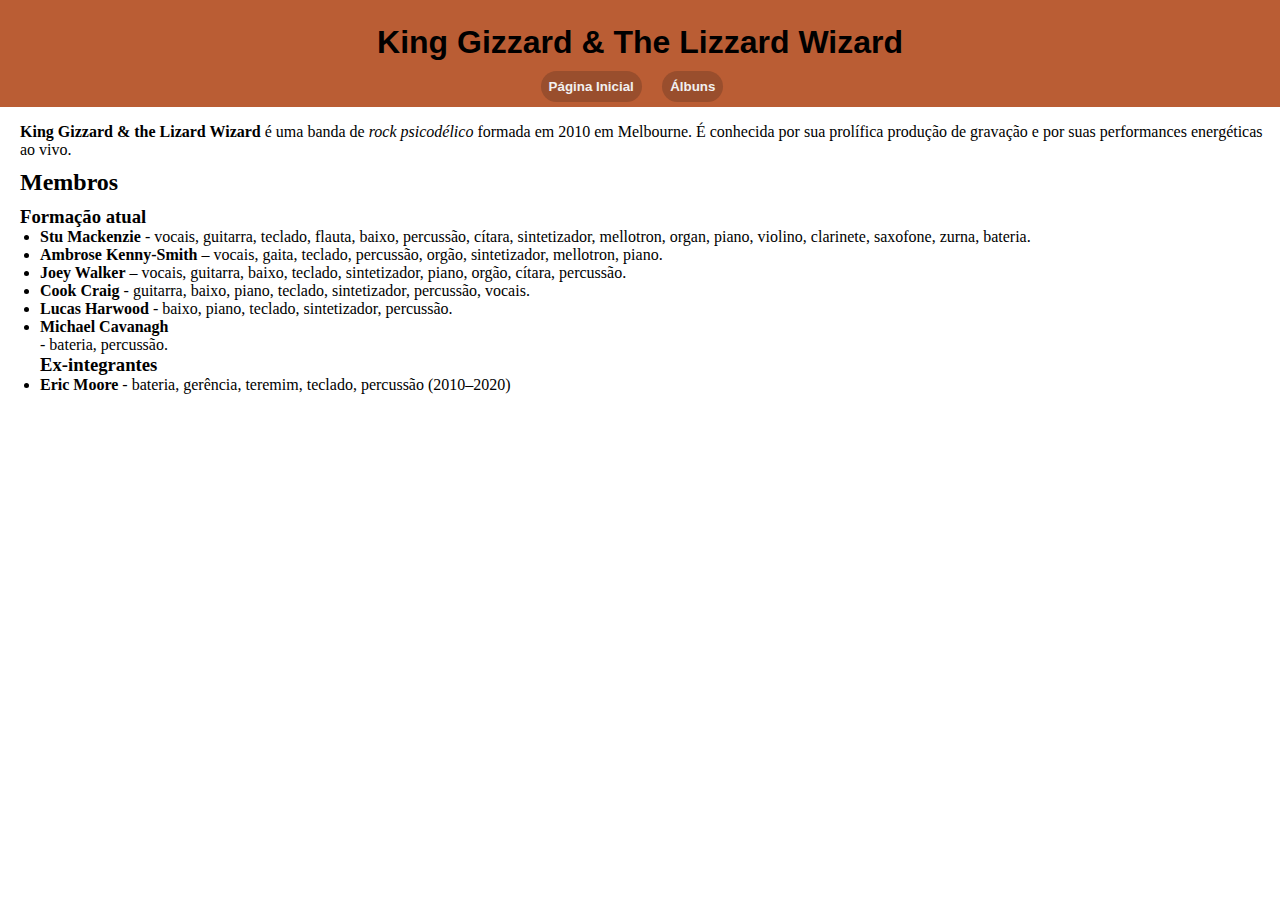
<file: index.html>
<html>
  <head>
    <link rel="stylesheet" href="style.css">
    <title>King Gizzard & The Lizzard Wizard</title>
  </head>
  <body>
    <header> <h1>King Gizzard & The Lizzard Wizard</h1>
      <nav id="Menu" class="menu">
        <a href="index.html"><button type="menu" class="page" >Página Inicial</button></a> 
        <a href="albuns.html"><button type="submit" class="albuns">Álbuns</button></a>
      </nav>
    </header>
    
<main>
    <p class="inicial">
      <strong>King Gizzard & the Lizard Wizard</strong> é uma banda de
      <em>rock psicodélico</em> formada em 2010 em Melbourne. É conhecida por
      sua prolífica produção de gravação e por suas performances energéticas ao
      vivo.
    </p>
    <h2>Membros</h2>
    <h3>Formação atual</h3>
    <div id="membrosLista">
      <ul>
        <li>
          <strong>Stu Mackenzie</strong> - vocais, guitarra, teclado, flauta,
          baixo, percussão, cítara, sintetizador, mellotron, organ, piano,
          violino, clarinete, saxofone, zurna, bateria.
        </li>
        <li>
          <strong>Ambrose Kenny-Smith</strong> – vocais, gaita, teclado,
          percussão, orgão, sintetizador, mellotron, piano.
        </li>
        <li>
          <strong>Joey Walker</strong> – vocais, guitarra, baixo, teclado,
          sintetizador, piano, orgão, cítara, percussão.
        </li>
        <li>
          <strong>Cook Craig</strong> - guitarra, baixo, piano, teclado,
          sintetizador, percussão, vocais.
        </li>

        <li>
          <strong>Lucas Harwood</strong> - baixo, piano, teclado, sintetizador,
          percussão.
        </li>
        <li><strong>Michael Cavanagh</strong></li>
        - bateria, percussão.
      </ul>
      <h3>Ex-integrantes</h3>
      <ul>
        <li>
          <strong>Eric Moore</strong>
          - bateria, gerência, teremim, teclado, percussão (2010–2020)
        </li>
      </ul>
    </main>
    </div>
  </body>
</html>
</file>
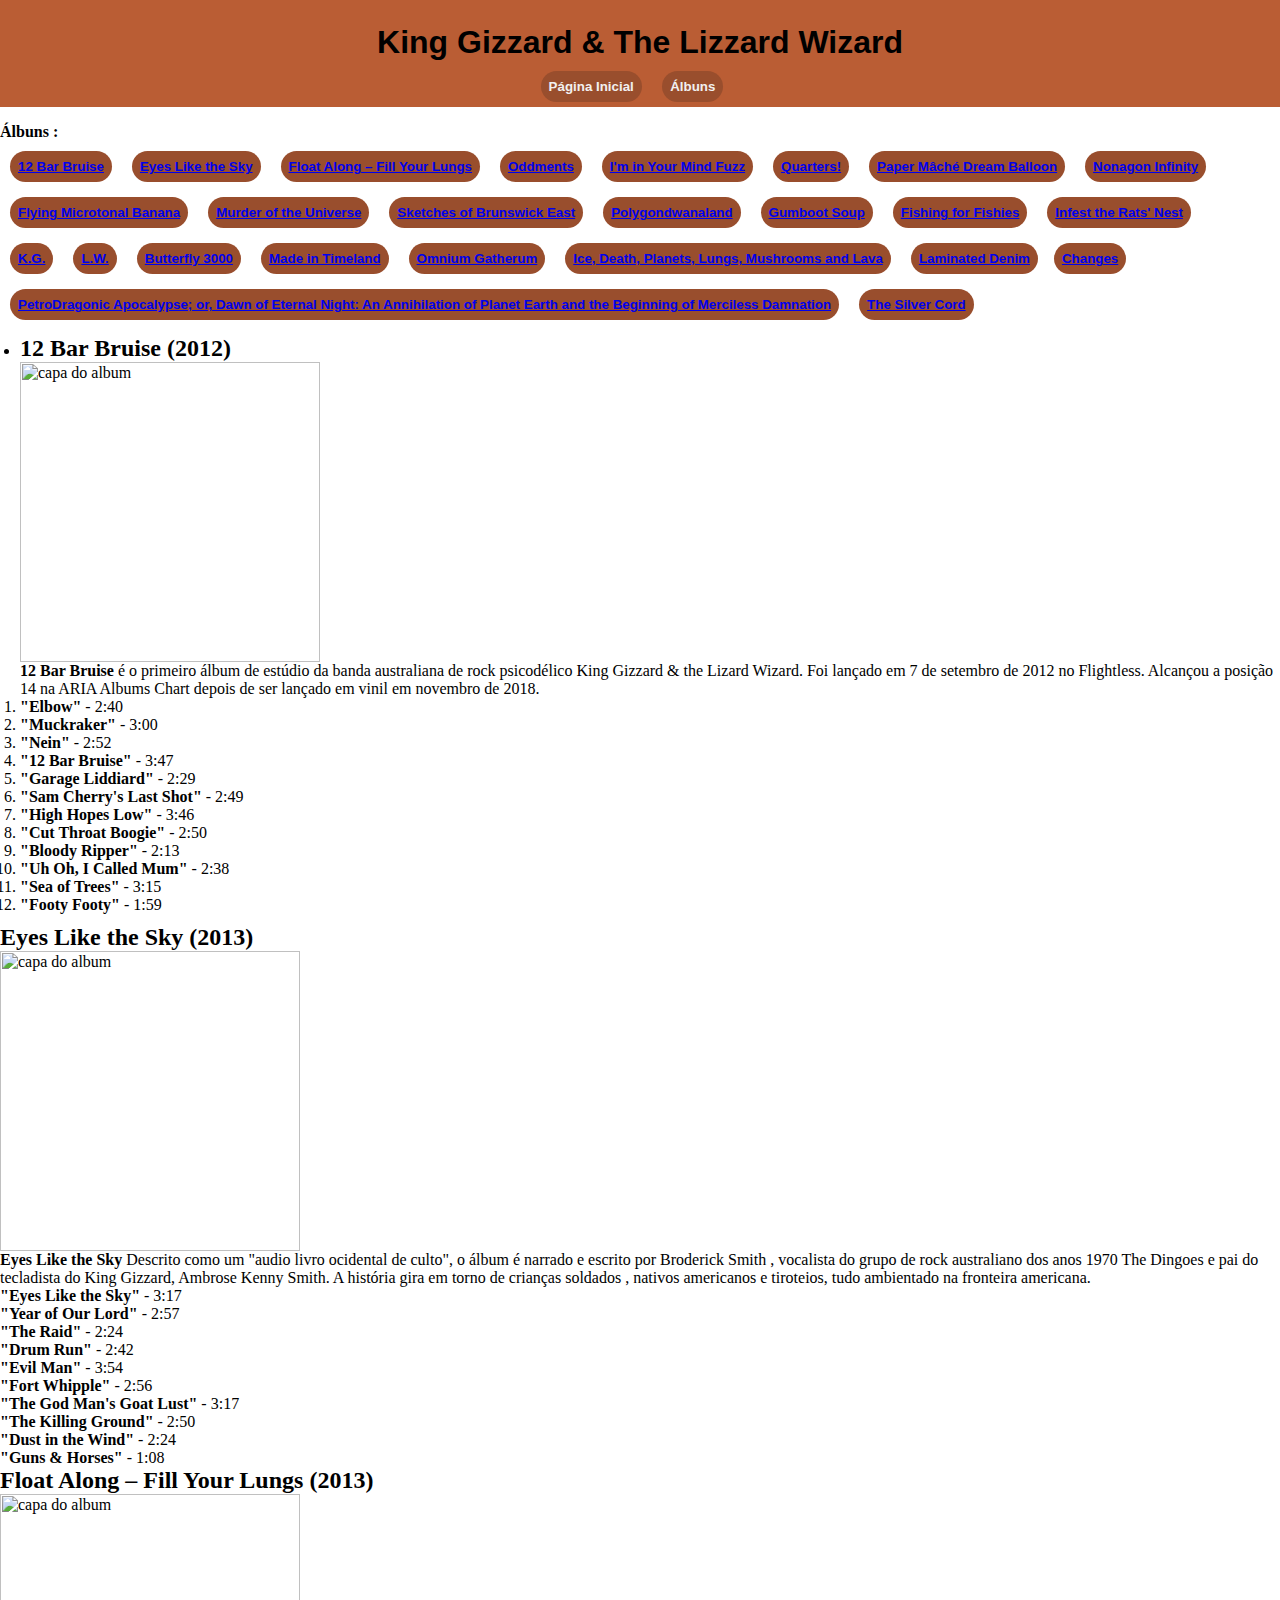
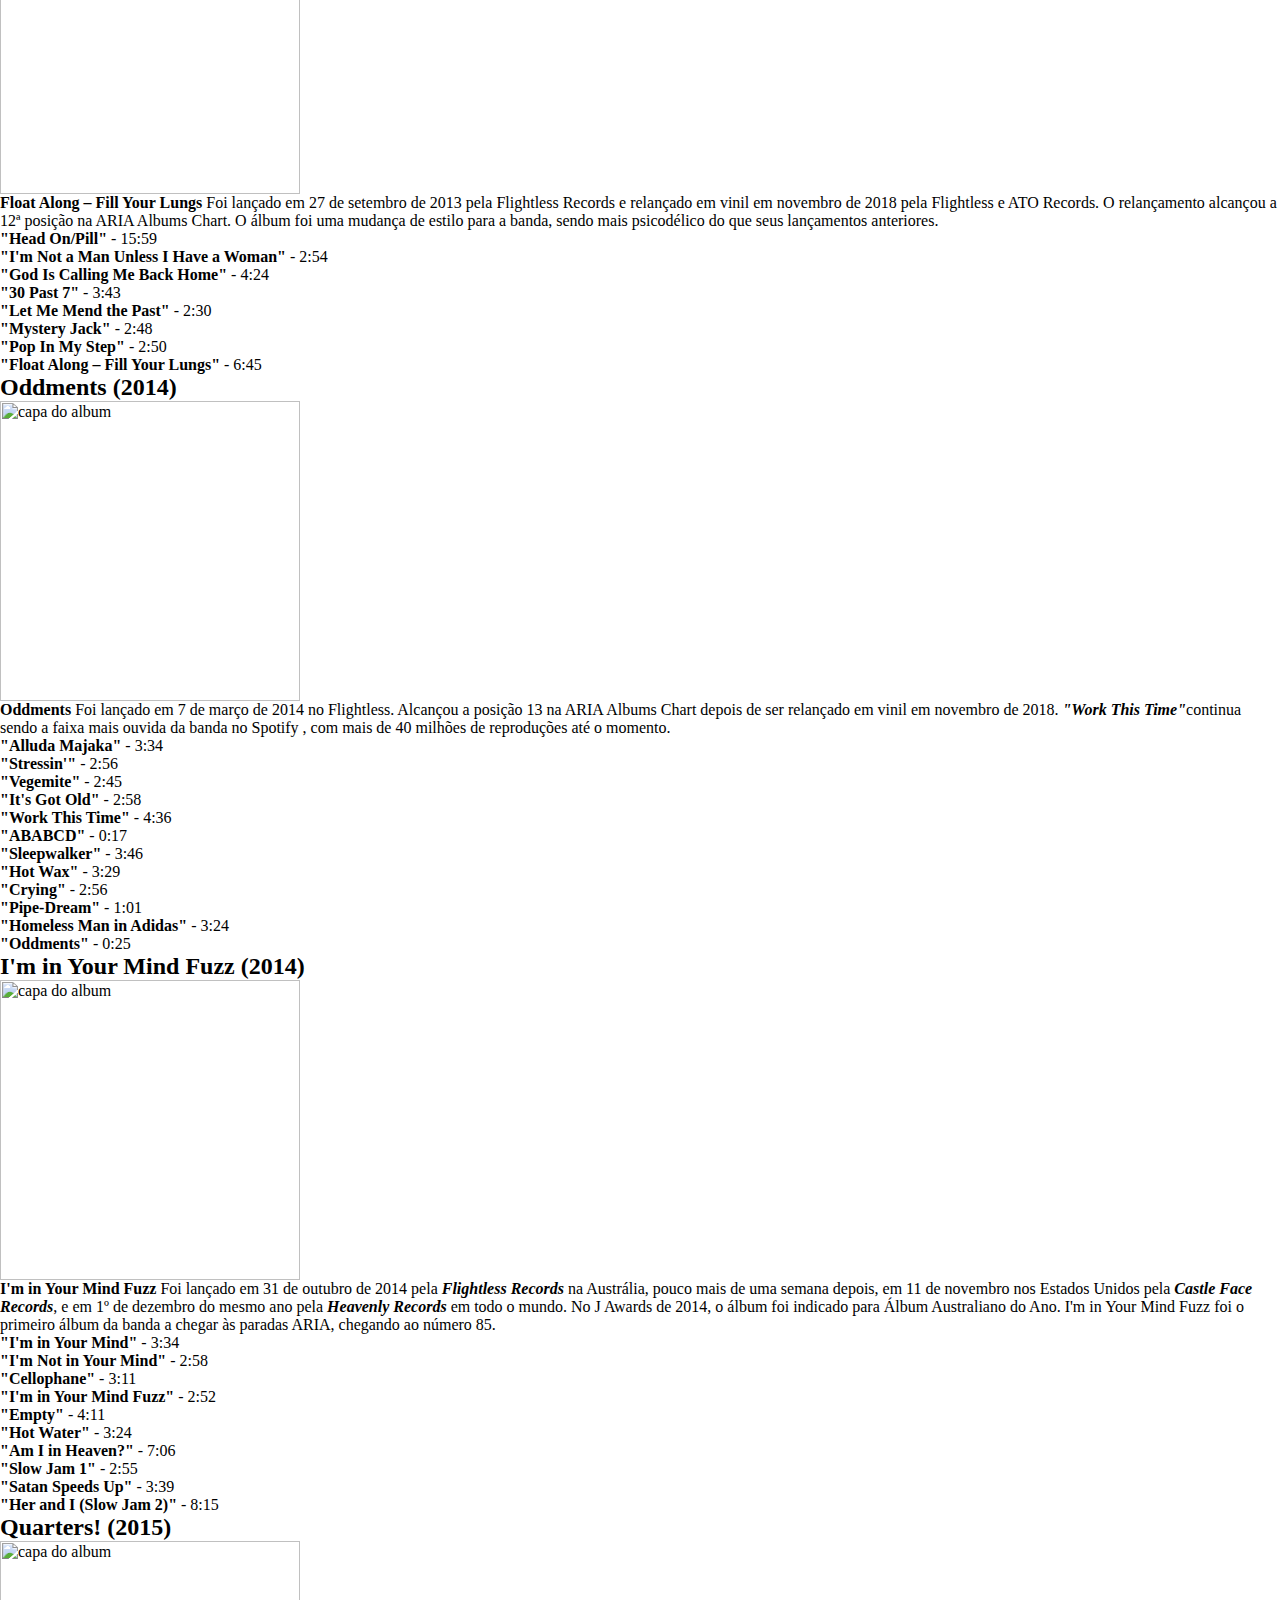
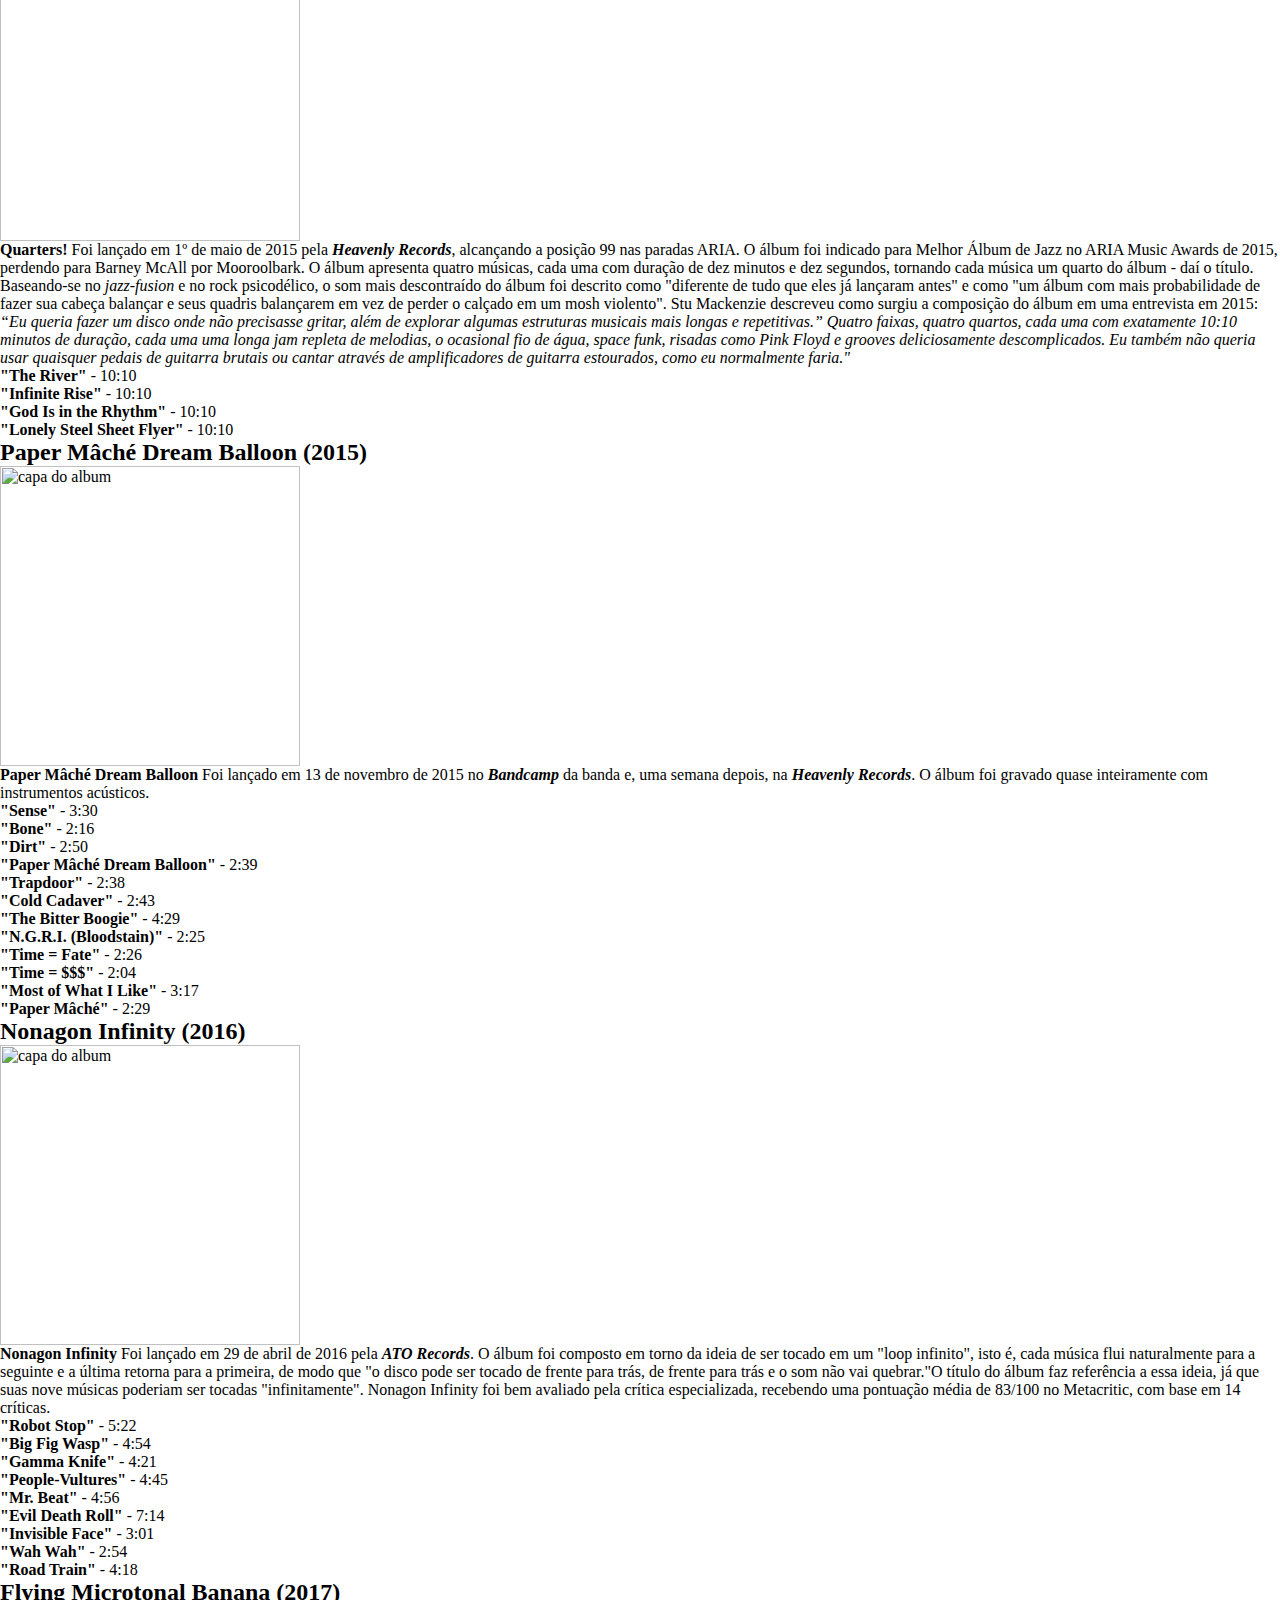
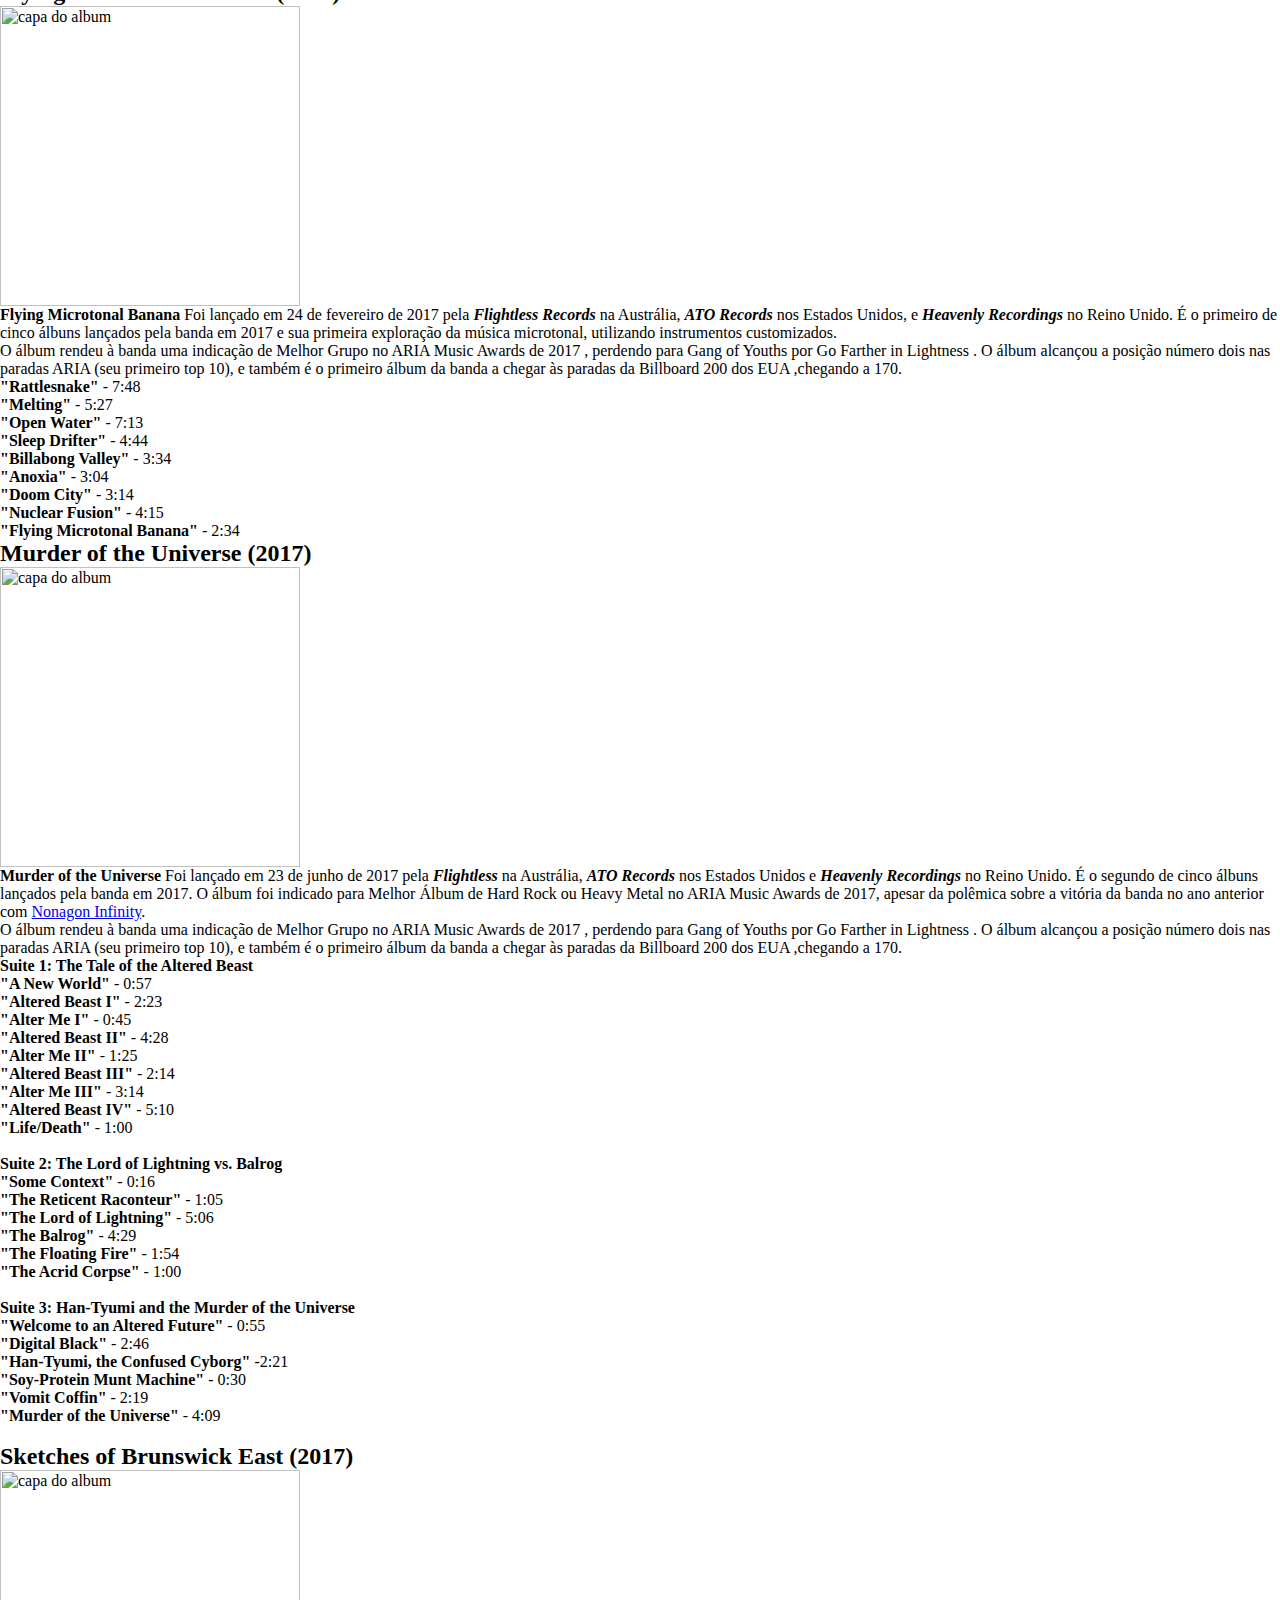
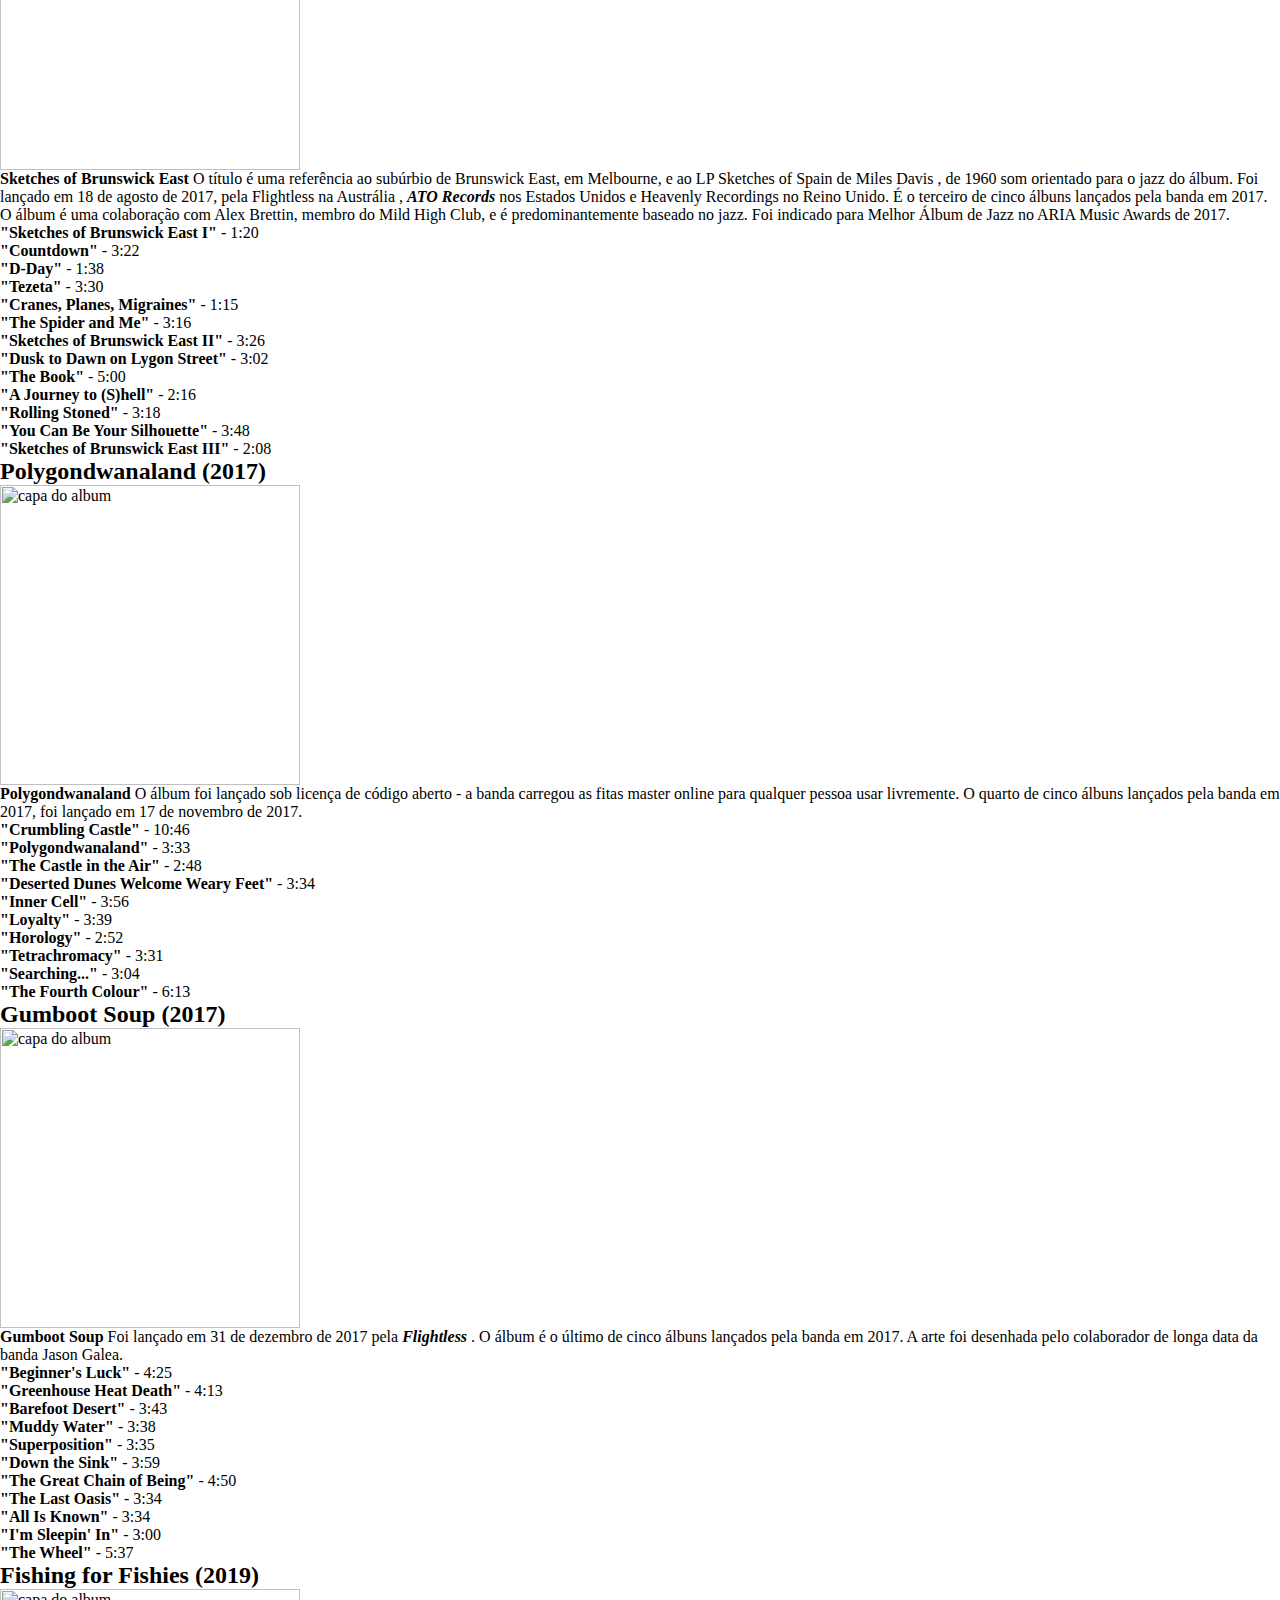
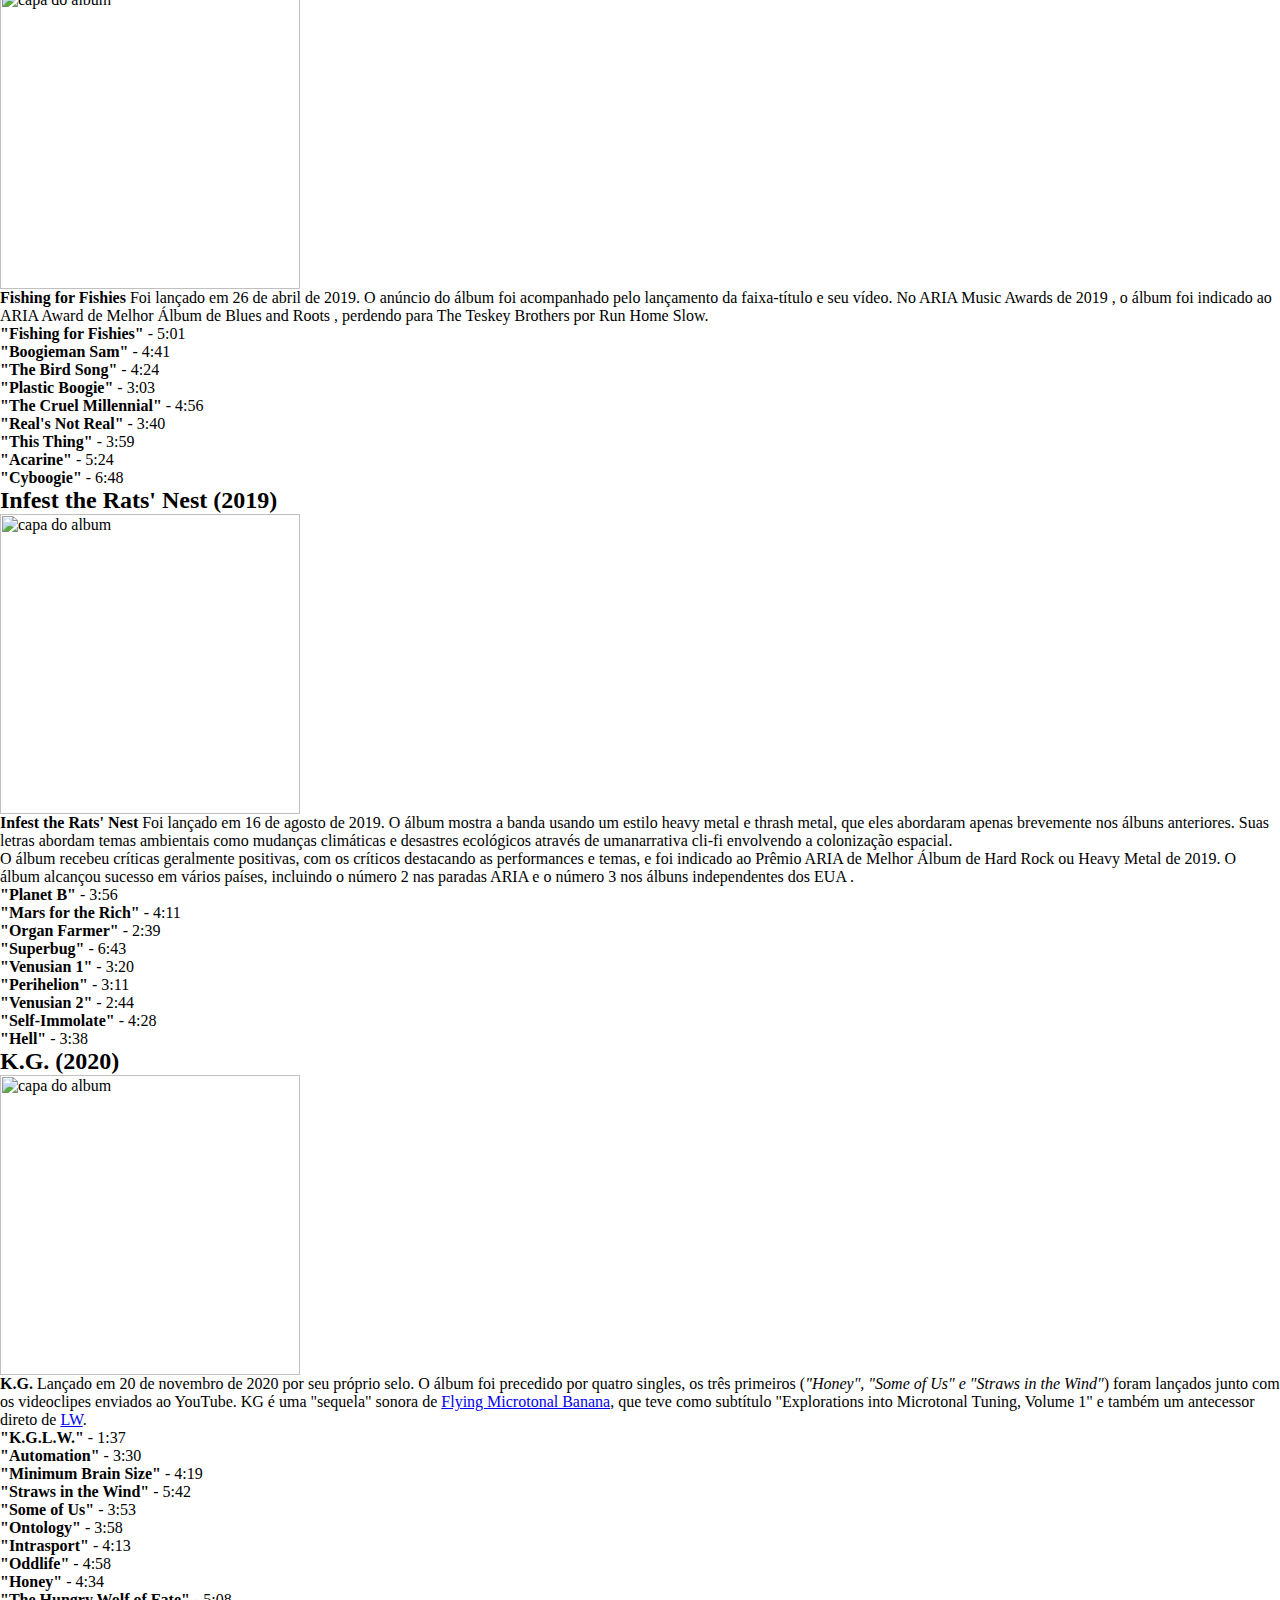
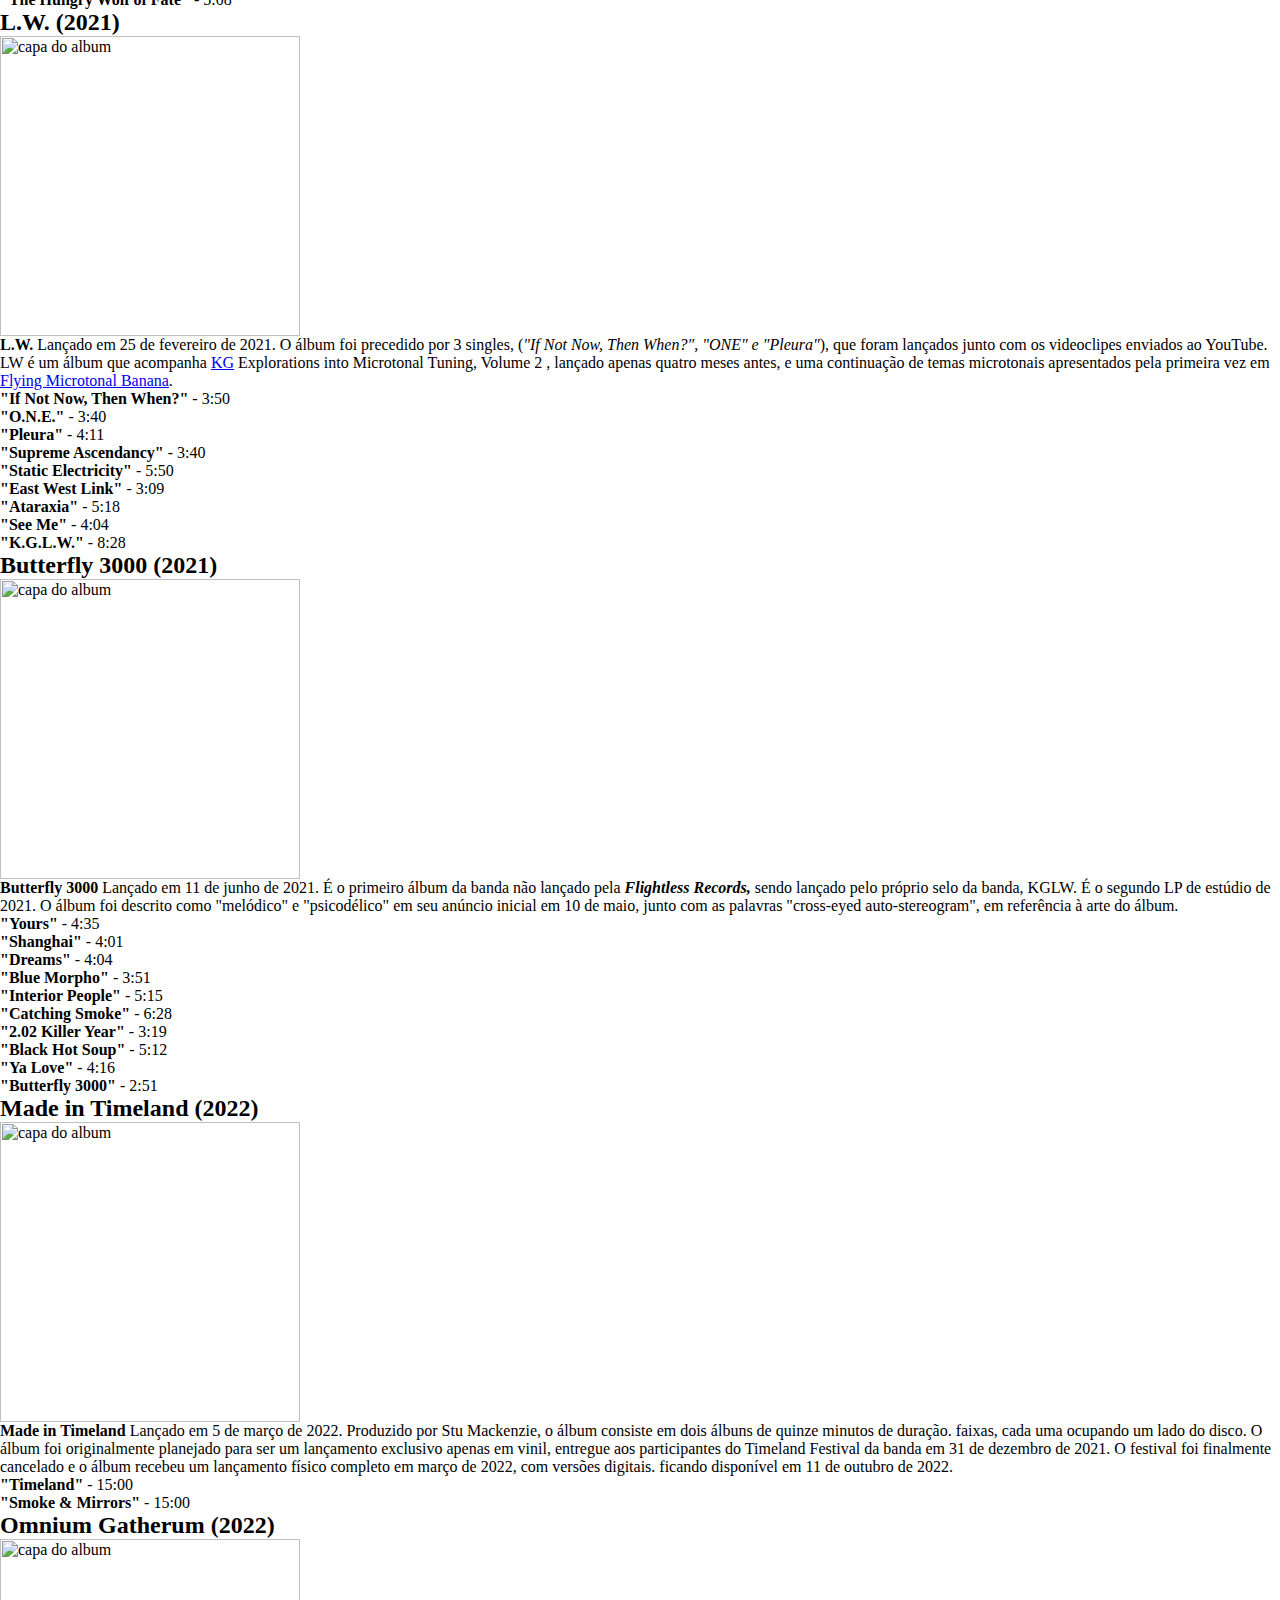
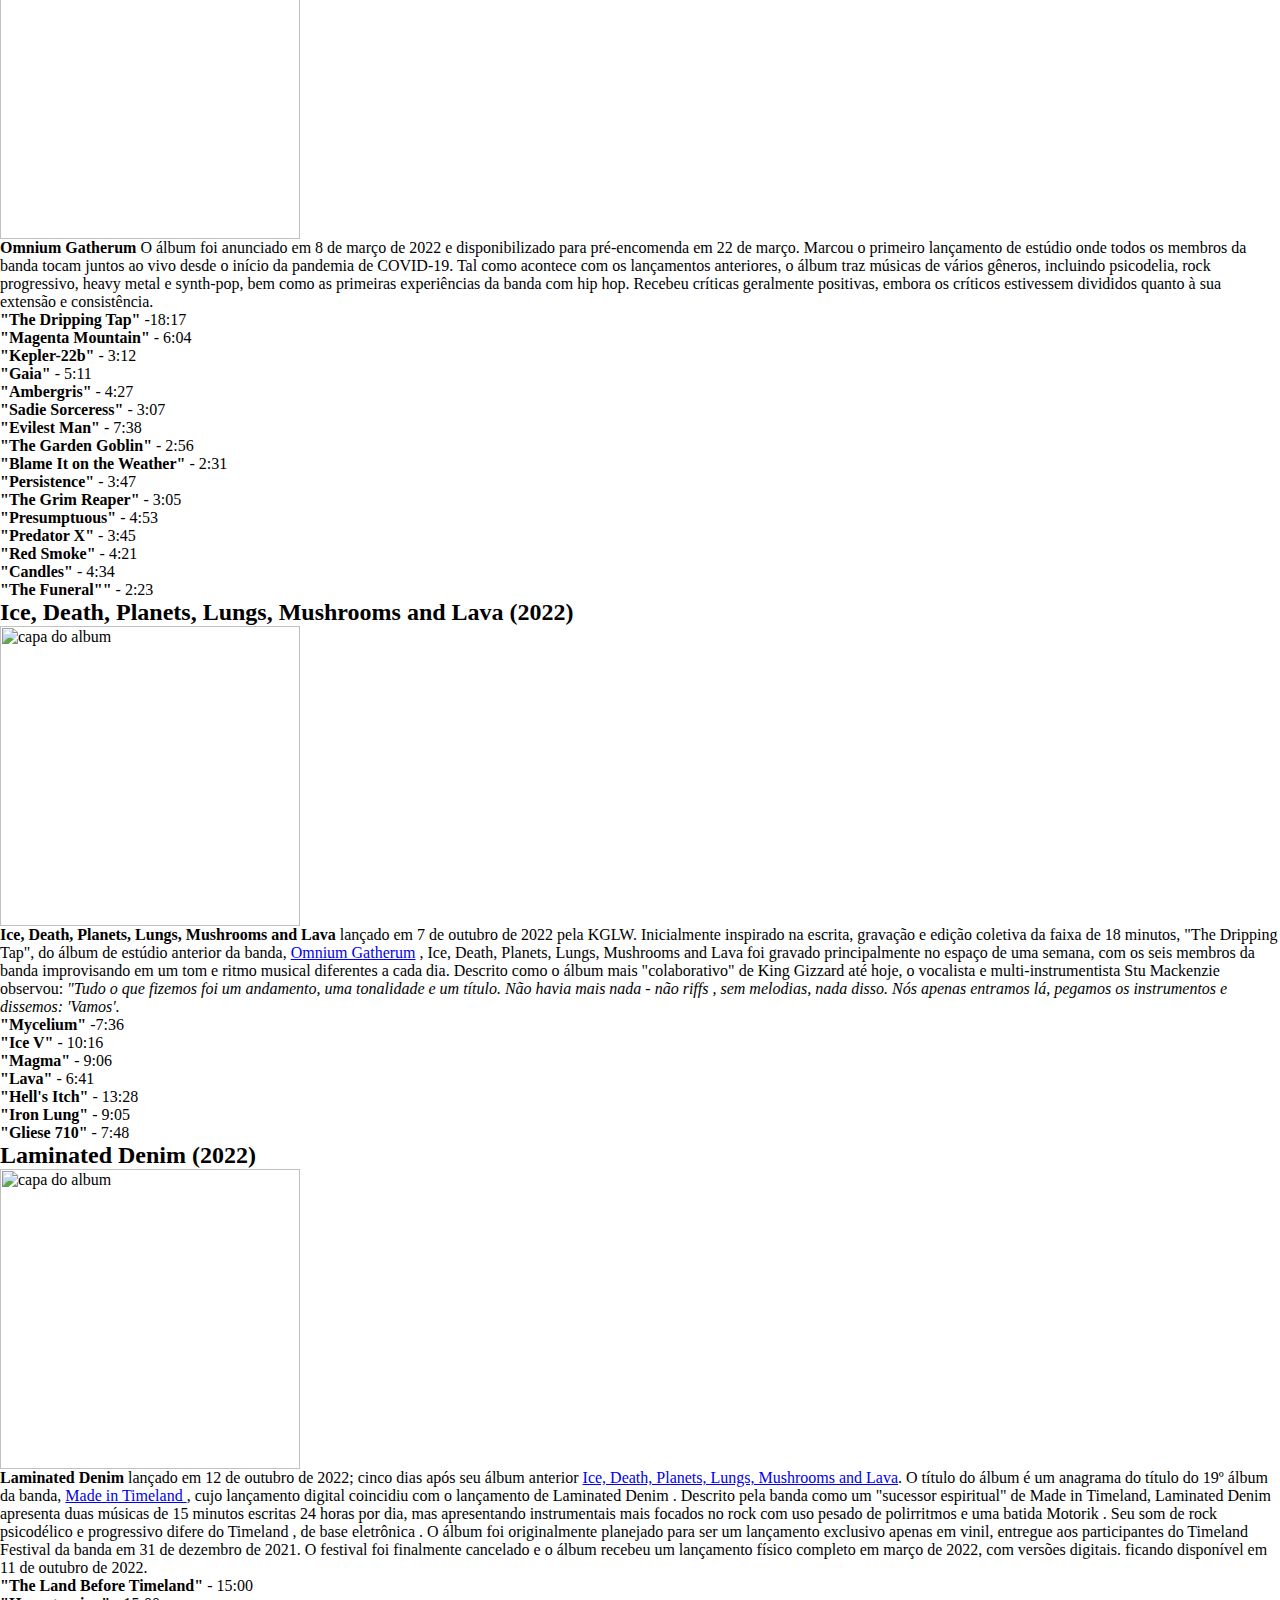
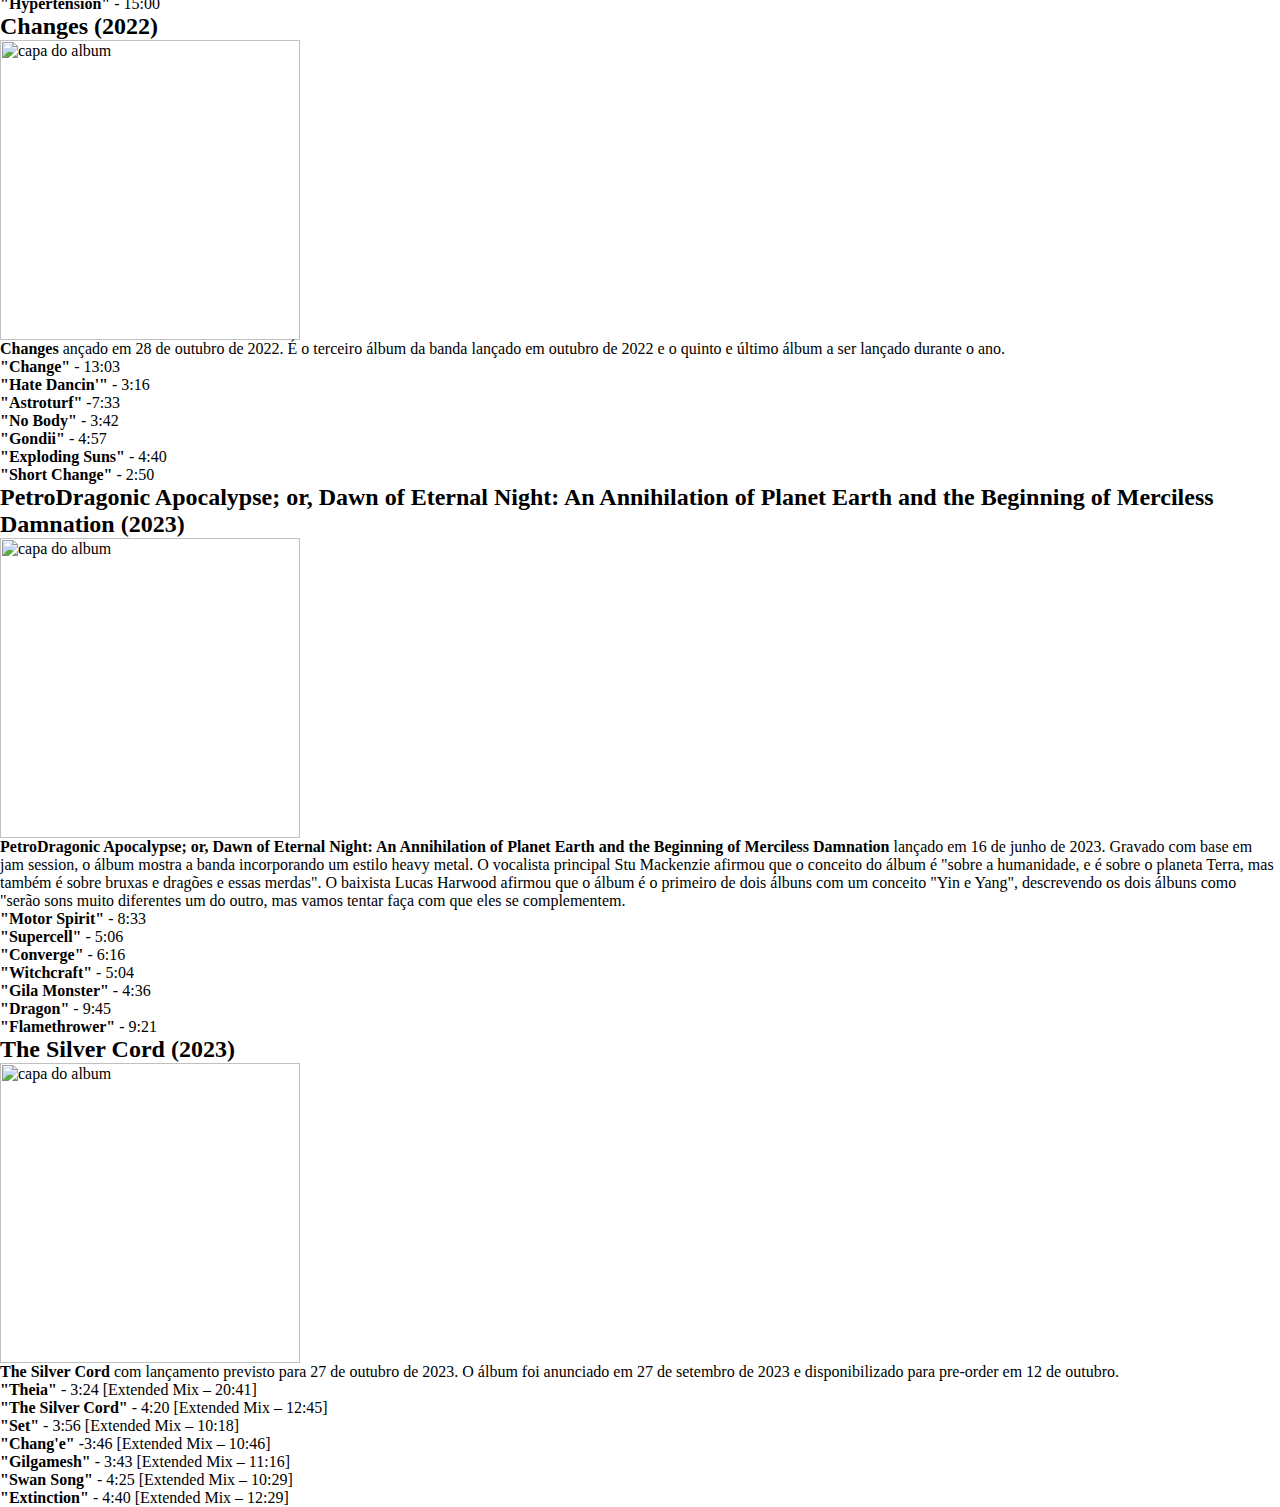
<file: albuns.html>
<html>

<head>
    <link rel="stylesheet" href="style.css">
    <title>Álbuns - King Gizzard & The Lizzard Wizard</title>
</head>

<body>
    <header> <h1>King Gizzard & The Lizzard Wizard</h1>
        <nav id="Menu" class="menu">
            <a href="index.html"><button type="menu" class="page" >Página Inicial</button></a> 
            <a href="albuns.html"><button type="submit" class="albuns">Álbuns</button></a>
          </nav>
    </header>
     
        <strong>Álbuns :</strong>
    </p>
    <div id="menuAlbuns" class="menualbuns">
        <button type="submit">
        <a href="#12bar">12 Bar Bruise</button></a>
        <button type="submit"><a href="#ETLS">Eyes Like the Sky</button></a>
        <button type="submit"><a href="#FA-FYL">Float Along – Fill Your Lungs</button></a>
        <button type="submit"> <a href="#odd">Oddments</button></a>
        <button type="submit"> <a href="#fuzz">I'm in Your Mind Fuzz</button></a>
        <button type="submit">  <a href="#quarters">Quarters!</button></a>
        <button type="submit">  <a href="#pmdb">Paper Mâché Dream Balloon</button></a>
        <button type="submit">  <a href="#opensTheDoor">Nonagon Infinity</button></a>
        <button type="submit"> <a href="#banana">Flying Microtonal Banana</button></a>
        <button type="submit"> <a href="#MOTU">Murder of the Universe</button></a>
        <button type="submit"> <a href="#SBE">Sketches of Brunswick East</button></a>
        <button type="submit"> <a href="#poly">Polygondwanaland</button></a>
        <button type="submit"> <a href="#gSoup">Gumboot Soup</button></a>
        <button type="submit">  <a href="#f4f">Fishing for Fishies</button></a>
        <button type="submit"> <a href="#ITRN">Infest the Rats' Nest</button></a>
        <button type="submit"><a href="#KG">K.G.</button></a>
        <button type="submit"><a href="#LW">L.W.</button></a>
        <button type="submit"><a href="#B3K">Butterfly 3000</button></a>
        <button type="submit"><a href="#time">Made in Timeland</button></a>
        <button type="submit"><a href="#OG">Omnium Gatherum</button></a>
        <button type="submit"><a href="#IDPLML">Ice, Death, Planets, Lungs, Mushrooms and Lava</button></a>
        <button type="submit"><a href="#LD">Laminated Denim</a>
        <button type="submit"><a href="#changes">Changes</button></a>
        <button type="submit"><a href="#calango">PetroDragonic Apocalypse; or, Dawn of Eternal Night: An Annihilation of Planet Earth and the
            Beginning of Merciless Damnation</button></a>
            <button type="submit"><a href="#TSC">The Silver Cord</button></a>




        <br />
    </div>
    <div id="12Bar">
        <p>
            <main>
        <ul>
            <li>
                <h2 id="12Bar">12 Bar Bruise (2012)</h2>
            </li>

            <img srcset="
          https://m.media-amazon.com/images/I/71Uoq2Kxf+S._UF1000,1000_QL80_.jpg
        " alt="capa do album" width="300" height="300" />
        </ul>
        <p><strong>12 Bar Bruise</strong> é o primeiro álbum de estúdio da banda australiana de rock psicodélico King
            Gizzard & the Lizard Wizard.
            Foi lançado em 7 de setembro de 2012 no Flightless. Alcançou a posição 14 na ARIA Albums Chart depois de ser
            lançado em vinil em novembro de 2018.</p>

        <p>
        <ol>
            <li><strong>"Elbow"</strong> - 2:40</li>
            <li><strong>"Muckraker"</strong> - 3:00 </li>
            <li><strong>"Nein"</strong> - 2:52 </li>
            <li><strong>"12 Bar Bruise"</strong> - 3:47 </li>
            <li><strong>"Garage Liddiard"</strong> - 2:29 </li>
            <li><strong>"Sam Cherry's Last Shot"</strong> - 2:49 </li>
            <li><strong>"High Hopes Low"</strong> - 3:46 </li>
            <li><strong>"Cut Throat Boogie"</strong> - 2:50 </li>
            <li><strong>"Bloody Ripper"</strong> - 2:13 </li>
            <li><strong>"Uh Oh, I Called Mum"</strong> - 2:38 </li>
            <li><strong>"Sea of Trees"</strong> - 3:15 </li>
            <li><strong>"Footy Footy"</strong> - 1:59 </li>
        </ol>

    </div>
    <div id="ELTS">
        <p>
        <ul>
            <li>
                <h2>Eyes Like the Sky (2013)</h2>
            </li>

            <img srcset="
        https://m.media-amazon.com/images/I/81AH-sA472L._UF1000,1000_QL80_.jpg
        " alt="capa do album" width="300" height="300" />
        </ul>
        <p><strong>Eyes Like the Sky</strong> Descrito como um "audio livro ocidental de culto",
            o álbum é narrado e escrito por Broderick Smith ,
            vocalista do grupo de rock australiano dos anos 1970
            The Dingoes e pai do tecladista do King Gizzard,
            Ambrose Kenny Smith. A história gira em torno de crianças soldados ,
            nativos americanos e tiroteios, tudo ambientado na fronteira americana. </p>

        <ol>
            <li><strong>"Eyes Like the Sky"</strong> - 3:17</li>
            <li><strong>"Year of Our Lord"</strong> - 2:57 </li>
            <li><strong>"The Raid"</strong> - 2:24 </li>
            <li><strong>"Drum Run"</strong> - 2:42 </li>
            <li><strong>"Evil Man"</strong> - 3:54 </li>
            <li><strong>"Fort Whipple" </strong> - 2:56</li>
            <li><strong>"The God Man's Goat Lust"</strong> - 3:17 </li>
            <li><strong>"The Killing Ground"</strong> - 2:50 </li>
            <li><strong>"Dust in the Wind"</strong> - 2:24 </li>
            <li><strong>"Guns & Horses"</strong> - 1:08 </li>

        </ol>

    </div>
    <div id="FA-FYL">
        <p>
        <ul>
            <li>
                <h2 id="FA-FYL">Float Along – Fill Your Lungs (2013)</h2>
            </li>

            <img srcset="https://uploads-ssl.webflow.com/5efd533c87525e006fe4b090/5f0a96a9722192fe9cd3c861_float-along.jpg
        " alt="capa do album" width="300" height="300" />
        </ul>
        <p><strong>Float Along – Fill Your Lungs</strong> Foi lançado em 27 de setembro de 2013 pela Flightless Records
            e relançado em vinil em novembro de 2018 pela Flightless e ATO Records.
            O relançamento alcançou a 12ª posição na ARIA Albums Chart.
            O álbum foi uma mudança de estilo para a banda,
            sendo mais psicodélico do que seus lançamentos anteriores. </p>
        <ol>
            <li><strong>"Head On/Pill" </strong> - 15:59</li>
            <li><strong>"I'm Not a Man Unless I Have a Woman"</strong> - 2:54 </li>
            <li><strong>"God Is Calling Me Back Home"</strong> - 4:24 </li>
            <li><strong>"30 Past 7"</strong> - 3:43 </li>
            <li><strong>"Let Me Mend the Past"</strong> - 2:30 </li>
            <li><strong>"Mystery Jack"</strong> - 2:48</li>
            <li><strong>"Pop In My Step"</strong> - 2:50 </li>
            <li><strong>"Float Along – Fill Your Lungs"</strong> - 6:45 </li>


        </ol>

    </div>
    <div id="odd">
        <p>
        <ul>
            <li>
                <h2 id="odd">Oddments (2014)</h2>
            </li>

            <img srcset="
        https://m.media-amazon.com/images/I/817fU1xlbfL._UF1000,1000_QL80_.jpg" alt="capa do album" width="300"
                height="300" />
        </ul>
        <p><strong>Oddments</strong> Foi lançado em 7 de março de 2014 no Flightless.
            Alcançou a posição 13 na ARIA Albums Chart depois de ser relançado em vinil
            em novembro de 2018. <strong><em>"Work This Time"</em></strong>continua sendo a faixa mais ouvida da banda
            no Spotify , com mais de 40 milhões de reproduções até o momento.</p>
        <ol>
            <li><strong>"Alluda Majaka"</strong> - 3:34</li>
            <li><strong>"Stressin'"</strong> - 2:56</li>
            <li><strong>"Vegemite"</strong> - 2:45 </li>
            <li><strong>"It's Got Old" </strong> - 2:58 </li>
            <li><strong>"Work This Time"</strong> - 4:36 </li>
            <li><strong>"ABABCD"</strong> - 0:17 </li>
            <li><strong>"Sleepwalker"</strong> - 3:46 </li>
            <li><strong>"Hot Wax"</strong> - 3:29 </li>
            <li><strong>"Crying"</strong> - 2:56 </li>
            <li><strong>"Pipe-Dream"</strong> - 1:01 </li>
            <li><strong>"Homeless Man in Adidas"</strong> - 3:24 </li>
            <li><strong>"Oddments"</strong> - 0:25 </li>
        </ol>

    </div>
    <div id="fuzz">
        <p>
        <ul>
            <li>
                <h2 id="fuzz">I'm in Your Mind Fuzz (2014)</h2>
            </li>

            <img srcset="https://f4.bcbits.com/img/a3937834400_10.jpg" alt="capa do album" width="300" height="300" />
        </ul>
        <p><strong>I'm in Your Mind Fuzz</strong> Foi lançado em 31 de outubro de 2014 pela
            <strong><em>Flightless Records</em></strong> na Austrália, pouco mais de uma semana depois,
            em 11 de novembro nos Estados Unidos pela <strong><em>Castle Face Records</em></strong>, e em 1º de dezembro
            do mesmo ano pela
            <strong><em>Heavenly Records</em></strong> em todo o mundo. No J Awards de 2014,
            o álbum foi indicado para Álbum Australiano do Ano.
            I'm in Your Mind Fuzz foi o primeiro álbum da banda a chegar às paradas
            ARIA, chegando ao número 85.
        </p>
        <ol>
            <li><strong>"I'm in Your Mind"</strong> - 3:34</li>
            <li><strong>"I'm Not in Your Mind"</strong> - 2:58 </li>
            <li><strong>"Cellophane"</strong> - 3:11 </li>
            <li><strong>"I'm in Your Mind Fuzz"</strong> - 2:52 </li>
            <li><strong>"Empty"</strong> - 4:11 </li>
            <li><strong>"Hot Water"</strong> - 3:24</li>
            <li><strong>"Am I in Heaven?"</strong> - 7:06 </li>
            <li><strong>"Slow Jam 1"</strong> - 2:55 </li>
            <li><strong>"Satan Speeds Up"</strong> - 3:39 </li>
            <li><strong>"Her and I (Slow Jam 2)"</strong> - 8:15 </li>

        </ol>

    </div>
    <div id="quarters">
        <p>
        <ul>
            <li>
                <h2 id="quarters">Quarters! (2015)</h2>
            </li>

            <img srcset="https://merchbar.imgix.net/product/crop/1616/2378819/U0B8GV-1652817184-1200x1200-1652817179-5400863059033.jpg?q=40&auto=compress,format&fit=crop&crop=faces,entropy&w=1200&h=900"
                alt="capa do album" width="300" height="300" />
        </ul>
        <p><strong>Quarters!</strong> Foi lançado em 1º de maio de 2015 pela <strong><em>Heavenly Records</em></strong>,
            alcançando a posição 99 nas paradas ARIA. O álbum foi indicado para Melhor Álbum de Jazz no ARIA Music
            Awards de 2015,
            perdendo para Barney McAll por Mooroolbark.
            O álbum apresenta quatro músicas, cada uma com duração de dez minutos
            e dez segundos, tornando cada música um quarto do álbum - daí o título.
            Baseando-se no <em>jazz-fusion</em> e no rock psicodélico, o som mais descontraído do álbum foi descrito
            como "diferente de tudo que eles já lançaram antes" e como "um álbum com mais probabilidade de fazer sua
            cabeça balançar e seus quadris balançarem em vez de perder o calçado em um mosh violento".
            Stu Mackenzie descreveu como surgiu a composição do álbum em uma entrevista em 2015:</p>

        <p><em>“Eu queria fazer um disco onde não precisasse gritar, além de explorar algumas estruturas musicais mais
                longas e repetitivas.” Quatro faixas, quatro quartos,
                cada uma com exatamente 10:10 minutos de duração,
                cada uma uma longa jam repleta de melodias,
                o ocasional fio de água, space funk, risadas como Pink Floyd e grooves deliciosamente
                descomplicados.
                Eu também não queria usar quaisquer pedais de guitarra brutais ou cantar através de
                amplificadores de guitarra estourados, como eu normalmente faria."</em><br>
        <ol>
            <li><strong>"The River"</strong> - 10:10</li>
            <li><strong>"Infinite Rise" </strong> - 10:10 </li>
            <li><strong>"God Is in the Rhythm"</strong> - 10:10 </li>
            <li><strong>"Lonely Steel Sheet Flyer"</strong> - 10:10 </li>


        </ol>

    </div>
    <div id="pmdb">
        <p>
        <ul>
            <li>
                <h2 id="pmdb">Paper Mâché Dream Balloon (2015)</h2>
            </li>

            <img srcset="
        https://i.discogs.com/U-iDLusvOjIywCEgkC3yFWJX6I3ETvLGJ2lFuMsd31M/rs:fit/g:sm/q:90/h:600/w:598/czM6Ly9kaXNjb2dz/LWRhdGFiYXNlLWlt/YWdlcy9SLTIwNzkw/NDU3LTE2MzY5NjIx/MTktMjQxMy5qcGVn.jpeg
        " alt="capa do album" width="300" height="300" />
        </ul>
        <p><strong>Paper Mâché Dream Balloon</strong> Foi lançado em 13 de novembro de 2015 no
            <em><strong>Bandcamp</strong></em> da banda e,
            uma semana depois, na <strong><em>Heavenly Records</em></strong>. O álbum foi gravado quase inteiramente com
            instrumentos
            acústicos.</p>
        <p>
        <ol>
            <li><strong>"Sense"</strong> - 3:30</li>
            <li><strong>"Bone"</strong> - 2:16 </li>
            <li><strong>"Dirt"</strong> - 2:50 </li>
            <li><strong>"Paper Mâché Dream Balloon"</strong> - 2:39 </li>
            <li><strong>"Trapdoor"</strong> - 2:38 </li>
            <li><strong>"Cold Cadaver"</strong> - 2:43 </li>
            <li><strong>"The Bitter Boogie"</strong> - 4:29 </li>
            <li><strong>"N.G.R.I. (Bloodstain)"</strong> - 2:25 </li>
            <li><strong>"Time = Fate"</strong> - 2:26 </li>
            <li><strong>"Time = $$$"</strong> - 2:04 </li>
            <li><strong>"Most of What I Like"</strong> - 3:17 </li>
            <li><strong>"Paper Mâché"</strong> - 2:29 </li>
        </ol>

    </div>
    <div id="opensTheDoor">
        <p>
        <ul>
            <li>
                <h2 id="opensTheDoor">Nonagon Infinity (2016)</h2>
            </li>

            <img srcset="https://m.media-amazon.com/images/I/71lNWrcjHIS._UF1000,1000_QL80_.jpg" alt="capa do album"
                width="300" height="300" />
        </ul>
        <p><strong>Nonagon Infinity</strong> Foi lançado em 29 de abril de 2016 pela
            <em><strong>ATO Records</strong></em>. O álbum foi composto em torno da ideia de ser tocado em um
            "loop infinito", isto é,
            cada música flui naturalmente para a seguinte e
            a última retorna para a primeira, de modo que
            "o disco pode ser tocado de frente para trás, de frente para trás e o som não vai
            quebrar."O título do álbum faz referência a essa ideia,
            já que suas nove músicas poderiam ser tocadas "infinitamente".
            Nonagon Infinity foi bem avaliado pela crítica especializada,
            recebendo uma pontuação média de 83/100 no Metacritic, com base em 14 críticas.
        </p>
        <ol>
            <li><strong>"Robot Stop"</strong> - 5:22</li>
            <li><strong>"Big Fig Wasp"</strong> - 4:54 </li>
            <li><strong>"Gamma Knife"</strong> - 4:21 </li>
            <li><strong>"People-Vultures"</strong> - 4:45 </li>
            <li><strong>"Mr. Beat"</strong> - 4:56 </li>
            <li><strong>"Evil Death Roll"</strong> - 7:14</li>
            <li><strong>"Invisible Face"</strong> - 3:01 </li>
            <li><strong>"Wah Wah"</strong> - 2:54 </li>
            <li><strong>"Road Train"</strong> - 4:18 </li>


        </ol>

    </div>
    <div id="Banana">
        <p>
        <ul>
            <li>
                <h2 id="banana">Flying Microtonal Banana (2017)</h2>
            </li>

            <img srcset="https://i.discogs.com/8MKQCXPqWQfdkj6NCp9XZXuaVXcDfles9YiY7dux944/rs:fit/g:sm/q:90/h:600/w:600/czM6Ly9kaXNjb2dz/LWRhdGFiYXNlLWlt/YWdlcy9SLTk4NTEw/ODctMTY0NzUzMzg3/MC05MDM2LmpwZWc.jpeg"
                alt="capa do album" width="300" height="300" />
        </ul>
        <p><strong>Flying Microtonal Banana</strong> Foi lançado em 24 de fevereiro de 2017
            pela <em><strong>Flightless Records</strong></em> na Austrália,
            <em><strong>ATO Records</strong></em> nos Estados Unidos,
            e <em><strong>Heavenly Recordings</strong></em> no Reino Unido. É o primeiro de cinco álbuns lançados pela
            banda em 2017 e sua primeira exploração da música microtonal,
            utilizando instrumentos customizados.
        </p>
        <p>
            O álbum rendeu à banda uma indicação de Melhor Grupo no ARIA Music Awards de 2017
            , perdendo para Gang of Youths por Go Farther in Lightness .
            O álbum alcançou a posição número dois nas paradas ARIA (seu primeiro top 10),
            e também é o primeiro álbum da banda a chegar às paradas da Billboard 200 dos EUA
            ,chegando a 170.
        </p>
        <ol>
            <li><strong>"Rattlesnake"</strong> - 7:48</li>
            <li><strong>"Melting"</strong> - 5:27 </li>
            <li><strong>"Open Water"</strong> - 7:13 </li>
            <li><strong>"Sleep Drifter" </strong> - 4:44 </li>
            <li><strong>"Billabong Valley"</strong> - 3:34 </li>
            <li><strong>"Anoxia"</strong> - 3:04</li>
            <li><strong>"Doom City"</strong> - 3:14</li>
            <li><strong>"Nuclear Fusion"</strong> - 4:15 </li>
            <li><strong>"Flying Microtonal Banana"</strong> - 2:34 </li>


        </ol>

    </div>

    <div id="MOTU">
        <p>
        <ul>
            <li>
                <h2 id="MOTU">Murder of the Universe (2017)</h2>
            </li>

            <img srcset="https://monkeybuzz.com.br/wp-content/uploads/2017/06/king-gizzard-murder-the-universe-5953c815111f7.jpg"
                alt="capa do album" width="300" height="300" />
        </ul>
        <p><strong>Murder of the Universe</strong> Foi lançado em 23 de junho de 2017
            pela <em><strong>Flightless</strong></em> na Austrália,
            <em><strong>ATO Records</strong></em> nos Estados Unidos e
            <em><strong>Heavenly Recordings</strong></em> no Reino Unido.
            É o segundo de cinco álbuns lançados pela banda em 2017.
            O álbum foi indicado para Melhor Álbum de Hard Rock ou Heavy Metal no ARIA
            Music Awards de 2017, apesar da polêmica sobre a vitória da banda no ano anterior
            com <a href="#opensTheDoor">Nonagon Infinity</a>.
        </p>
        <p>
            O álbum rendeu à banda uma indicação de Melhor Grupo no ARIA Music Awards de 2017
            , perdendo para Gang of Youths por Go Farther in Lightness .
            O álbum alcançou a posição número dois nas paradas ARIA (seu primeiro top 10),
            e também é o primeiro álbum da banda a chegar às paradas da Billboard 200 dos EUA
            ,chegando a 170.
        </p>
        <ul id="abreSuites"><strong>Suite 1: The Tale of the Altered Beast</strong>



            <ol>
                <li><strong>"A New World"</strong> - 0:57</li>
                <li><strong>"Altered Beast I"</strong> - 2:23 </li>
                <li><strong>"Alter Me I"</strong> - 0:45 </li>
                <li><strong>"Altered Beast II"</strong> - 4:28 </li>
                <li><strong>"Alter Me II"</strong> - 1:25 </li>
                <li><strong>"Altered Beast III"</strong> - 2:14</li>
                <li><strong>"Alter Me III"</strong> - 3:14</li>
                <li><strong>"Altered Beast IV"</strong> - 5:10 </li>
                <li><strong>"Life/Death"</strong> - 1:00 </li>
                <br>

                <strong>Suite 2: The Lord of Lightning vs. Balrog</strong>
                <p>


                    <li><strong>"Some Context"</strong> - 0:16</li>
                    <li><strong>"The Reticent Raconteur"</strong> - 1:05 </li>
                    <li><strong>"The Lord of Lightning" </strong> - 5:06 </li>
                    <li><strong>"The Balrog"</strong> - 4:29 </li>
                    <li><strong>"The Floating Fire"</strong> - 1:54 </li>
                    <li><strong>"The Acrid Corpse"</strong> - 1:00</li>
                    <br>
                    <strong>Suite 3: Han-Tyumi and the Murder of the Universe</strong>

                <p>
                    <li><strong>"Welcome to an Altered Future"</strong> - 0:55</li>
                    <li><strong>"Digital Black"</strong> - 2:46 </li>
                    <li><strong>"Han-Tyumi, the Confused Cyborg"</strong> -2:21 </li>
                    <li><strong>"Soy-Protein Munt Machine"</strong> - 0:30 </li>
                    <li><strong>"Vomit Coffin"</strong> - 2:19 </li>
                    <li><strong>"Murder of the Universe"</strong> - 4:09</li>
        </ul id="fechaSuites">
        </ol>
        <br>



        <div id="SBE">
            <p>
            <ul>
                <li>
                    <h2 id="SBE">Sketches of Brunswick East (2017)</h2>
                </li>

                <img srcset="
        https://is1-ssl.mzstatic.com/image/thumb/Music112/v4/b9/f2/fb/b9f2fba8-b834-c50a-184f-51990aab2178/9332727046247_cover.jpg/1200x1200bf-60.jpg"
                    alt="capa do album" width="300" height="300" />
            </ul>
            <p><strong>Sketches of Brunswick East</strong> O título é uma referência ao
                subúrbio de Brunswick East, em Melbourne, e ao
                LP Sketches of Spain de Miles Davis , de 1960
                som orientado para o jazz do álbum. Foi lançado em 18 de agosto de 2017,
                pela Flightless na Austrália , <em><strong>ATO Records</strong></em> nos Estados Unidos
                e Heavenly Recordings no Reino Unido. É o terceiro de cinco álbuns lançados
                pela banda em 2017.
            <p>
                O álbum é uma colaboração com Alex Brettin, membro do Mild High Club, e
                é predominantemente baseado no jazz.

                Foi indicado para Melhor Álbum de Jazz no ARIA Music Awards de 2017.</p>
            <ol>
                <li><strong>"Sketches of Brunswick East I"</strong> - 1:20</li>
                <li><strong>"Countdown"</strong> - 3:22 </li>
                <li><strong>"D-Day" </strong> - 1:38 </li>
                <li><strong>"Tezeta"</strong> - 3:30 </li>
                <li><strong>"Cranes, Planes, Migraines"</strong> - 1:15 </li>
                <li><strong>"The Spider and Me"</strong> - 3:16 </li>
                <li><strong>"Sketches of Brunswick East II"</strong> - 3:26 </li>
                <li><strong>"Dusk to Dawn on Lygon Street"</strong> - 3:02 </li>
                <li><strong>"The Book"</strong> - 5:00 </li>
                <li><strong>"A Journey to (S)hell"</strong> - 2:16 </li>
                <li><strong>"Rolling Stoned"</strong> - 3:18 </li>
                <li><strong>"You Can Be Your Silhouette"</strong> - 3:48 </li>
                <li><strong>"Sketches of Brunswick East III"</strong> - 2:08</li>
            </ol>


        </div>

        <div id="poly">
            <p>
            <ul>
                <li>
                    <h2 id="poly">Polygondwanaland (2017)</h2>
                </li>

                <img srcset="https://m.media-amazon.com/images/I/81-VO8d-j7L._UF1000,1000_QL80_.jpg" alt="capa do album"
                    width="300" height="300" />
            </ul>
            <p><strong>Polygondwanaland</strong> O álbum foi lançado sob licença de código aberto
                - a banda carregou as fitas master online para qualquer pessoa usar livremente.
                O quarto de cinco álbuns lançados pela banda em 2017,
                foi lançado em 17 de novembro de 2017.
            </p>
            <ol>
                <li><strong>"Crumbling Castle"</strong> - 10:46</li>
                <li><strong>"Polygondwanaland"</strong> - 3:33 </li>
                <li><strong>"The Castle in the Air"</strong> - 2:48 </li>
                <li><strong>"Deserted Dunes Welcome Weary Feet"</strong> - 3:34 </li>
                <li><strong>"Inner Cell"</strong> - 3:56 </li>
                <li><strong>"Loyalty"</strong> - 3:39 </li>
                <li><strong>"Horology"</strong> - 2:52</li>
                <li><strong>"Tetrachromacy"</strong> - 3:31 </li>
                <li><strong>"Searching..."</strong> - 3:04 </li>
                <li><strong>"The Fourth Colour"</strong> - 6:13 </li>

            </ol>

            <div id="gSoup">
                <p>
                <ul>
                    <li>
                        <h2 id="gSoup">Gumboot Soup (2017)</h2>
                    </li>

                    <img srcset="https://m.media-amazon.com/images/I/81krk3ZBGTL._UF1000,1000_QL80_.jpg"
                        alt="capa do album" width="300" height="300" />
                </ul>
                <p><strong>Gumboot Soup</strong> Foi lançado em 31 de dezembro de 2017 pela
                    <em><strong>Flightless</strong></em> . O álbum é o último de cinco álbuns lançados pela banda em
                    2017. A arte foi desenhada pelo colaborador de longa data da banda Jason Galea.
                </p>
                <ol>
                    <li><strong>"Beginner's Luck"</strong> - 4:25</li>
                    <li><strong>"Greenhouse Heat Death"</strong> - 4:13 </li>
                    <li><strong>"Barefoot Desert"</strong> - 3:43 </li>
                    <li><strong>"Muddy Water"</strong> - 3:38 </li>
                    <li><strong>"Superposition"</strong> - 3:35 </li>
                    <li><strong>"Down the Sink"</strong> - 3:59</li>
                    <li><strong>"The Great Chain of Being"</strong> - 4:50</li>
                    <li><strong>"The Last Oasis"</strong> - 3:34 </li>
                    <li><strong>"All Is Known"</strong> - 3:34 </li>
                    <li><strong>"I'm Sleepin' In"</strong> - 3:00 </li>
                    <li><strong>"The Wheel"</strong> - 5:37 </li>

                </ol>



                <div id="f4f">
                    <p>
                    <ul>
                        <li>
                            <h2 id="f4f">Fishing for Fishies (2019)</h2>
                        </li>

                        <img srcset="https://i.discogs.com/f6h3Z56-SUIkhnpY7vJQH-1uH0hu5U_S9tVklSyUYTA/rs:fit/g:sm/q:90/h:600/w:597/czM6Ly9kaXNjb2dz/LWRhdGFiYXNlLWlt/YWdlcy9SLTEzNTg2/NDc0LTE1NjIwNjEw/NzItNzg0MS5qcGVn.jpeg"
                            alt="capa do album" width="300" height="300" />
                    </ul>
                    <p><strong>Fishing for Fishies</strong> Foi lançado em 26 de abril de 2019.
                        O anúncio do álbum foi acompanhado pelo lançamento da faixa-título e seu
                        vídeo.

                        No ARIA Music Awards de 2019 , o álbum foi indicado ao ARIA Award de
                        Melhor Álbum de Blues and Roots , perdendo para The Teskey Brothers
                        por Run Home Slow.

                    </p>
                    <ol>
                        <li><strong>"Fishing for Fishies"</strong> - 5:01</li>
                        <li><strong>"Boogieman Sam"</strong> - 4:41</li>
                        <li><strong>"The Bird Song"</strong> - 4:24 </li>
                        <li><strong>"Plastic Boogie"</strong> - 3:03 </li>
                        <li><strong>"The Cruel Millennial"</strong> - 4:56 </li>
                        <li><strong>"Real's Not Real"</strong> - 3:40 </li>
                        <li><strong>"This Thing"</strong> - 3:59 </li>
                        <li><strong>"Acarine"</strong> - 5:24 </li>
                        <li><strong>"Cyboogie"</strong> - 6:48 </li>


                    </ol>

                </div>
                <div id="ITRN">
                    <p>
                    <ul>
                        <li>
                            <h2 id="ITRN">Infest the Rats' Nest (2019)</h2>
                        </li>

                        <img srcset="https://upload.wikimedia.org/wikipedia/en/2/2e/King_Gizzard_%26_the_Lizard_Wizard_-_Infest_the_Rats%27_Nest.png"
                            alt="capa do album" width="300" height="300" />
                    </ul>
                    <p><strong>Infest the Rats' Nest</strong> Foi lançado em 16 de agosto de 2019.
                        O álbum mostra a banda
                        usando um estilo heavy metal e thrash metal,
                        que eles abordaram apenas brevemente nos álbuns anteriores.
                        Suas letras abordam temas ambientais como mudanças climáticas e
                        desastres ecológicos através de umanarrativa cli-fi envolvendo a
                        colonização espacial.
                    </p>
                    <P>O álbum recebeu críticas geralmente positivas, com os
                        críticos destacando as performances e temas, e foi indicado ao
                        Prêmio ARIA de Melhor Álbum de Hard Rock ou Heavy Metal de 2019.
                        O álbum alcançou sucesso em vários países, incluindo o número 2 nas
                        paradas ARIA e o número 3 nos álbuns independentes dos EUA .

                    </p>
                    <ol>
                        <li><strong>"Planet B"</strong> - 3:56</li>
                        <li><strong>"Mars for the Rich"</strong> - 4:11</li>
                        <li><strong>"Organ Farmer"</strong> - 2:39 </li>
                        <li><strong>"Superbug"</strong> - 6:43 </li>
                        <li><strong>"Venusian 1"</strong> - 3:20</li>
                        <li><strong>"Perihelion"</strong> - 3:11</li>
                        <li><strong>"Venusian 2"</strong> - 2:44</li>
                        <li><strong>"Self-Immolate"</strong> - 4:28 </li>
                        <li><strong>"Hell"</strong> - 3:38 </li>


                    </ol>

                </div>
                <div id="KG">
                    <p>
                    <ul>
                        <li>
                            <h2 id="KG">K.G. (2020)</h2>
                        </li>

                        <img srcset="https://boomerangmusic.com.br/wp-content/uploads/2020/10/mini-king.jpg"
                            alt="capa do album" width="300" height="300" />
                    </ul>
                    <p><strong>K.G.</strong> Lançado em 20 de novembro de 2020 por seu próprio selo.
                        O álbum foi precedido por quatro singles, os três primeiros
                        (<em>"Honey", "Some of Us" e "Straws in the Wind"</em>) foram lançados junto com os videoclipes
                        enviados ao YouTube. KG é uma "sequela" sonora de <a href="#banana">Flying Microtonal
                            Banana</a>,
                        que teve como subtítulo "Explorations into Microtonal Tuning, Volume 1" e também um antecessor
                        direto de <a href="#LW">LW</a>.

                    </p>
                    <ol>
                        <li><strong>"K.G.L.W."</strong> - 1:37</li>
                        <li><strong>"Automation"</strong> - 3:30</li>
                        <li><strong>"Minimum Brain Size"</strong> - 4:19 </li>
                        <li><strong>"Straws in the Wind"</strong> - 5:42 </li>
                        <li><strong>"Some of Us"</strong> - 3:53</li>
                        <li><strong>"Ontology"</strong> - 3:58</li>
                        <li><strong>"Intrasport"</strong> - 4:13</li>
                        <li><strong>"Oddlife"</strong> - 4:58 </li>
                        <li><strong>"Honey"</strong> - 4:34 </li>
                        <li><strong>"The Hungry Wolf of Fate"</strong> - 5:08 </li>


                    </ol>
                    </p>
                </div>
                <div id="LW">
                    <p>
                    <ul>
                        <li>
                            <h2 id="LW">L.W. (2021)</h2>
                        </li>

                        <img srcset="https://m.media-amazon.com/images/I/615JTH-ZzDS._AC_UF894,1000_QL80_.jpg"
                            alt="capa do album" width="300" height="300" />
                    </ul>
                    <p><strong>L.W. </strong> Lançado em 25 de fevereiro de 2021. O álbum foi
                        precedido por 3 singles, (<em>"If Not Now, Then When?", "ONE" e "Pleura"</em>),
                        que foram lançados junto com os videoclipes enviados ao YouTube.
                        LW é um álbum que acompanha <a href="#KG">KG</a> Explorations into Microtonal Tuning,
                        Volume 2 , lançado apenas quatro meses antes, e uma continuação de temas
                        microtonais apresentados pela primeira vez em <a href="#banana">Flying Microtonal Banana</a>.

                    </p>
                    <ol>
                        <li><strong>"If Not Now, Then When?"</strong> - 3:50</li>
                        <li><strong>"O.N.E."</strong> - 3:40</li>
                        <li><strong>"Pleura"</strong> - 4:11 </li>
                        <li><strong>"Supreme Ascendancy"</strong> - 3:40 </li>
                        <li><strong>"Static Electricity"</strong> - 5:50</li>
                        <li><strong>"East West Link"</strong> - 3:09</li>
                        <li><strong>"Ataraxia"</strong> - 5:18</li>
                        <li><strong>"See Me"</strong> - 4:04 </li>
                        <li><strong>"K.G.L.W."</strong> - 8:28 </li>



                    </ol>
                    </p>
                </div>
                <div id="B3K">
                    <p>
                    <ul>
                        <li>
                            <h2 id="B3K">Butterfly 3000 (2021)</h2>
                        </li>

                        <img srcset="https://imusic.b-cdn.net/images/item/original/264/0842812144264.jpg?king-gizzard-2021-butterfly-3000-cd&class=scaled&v=1623837634"
                            alt="capa do album" width="300" height="300" />
                    </ul>
                    <p><strong>Butterfly 3000</strong> Lançado em 11 de junho de 2021.
                        É o primeiro álbum da banda não lançado pela <em><strong>Flightless Records,</strong></em>
                        sendo lançado pelo próprio selo da banda, KGLW.
                        É o segundo LP de estúdio de 2021.
                        O álbum foi descrito como "melódico" e "psicodélico" em seu
                        anúncio inicial em 10 de maio, junto com as palavras "cross-eyed auto-stereogram", em referência
                        à arte do álbum.
                    </p>
                    <ol>
                        <li><strong>"Yours"</strong> - 4:35</li>
                        <li><strong>"Shanghai"</strong> - 4:01</li>
                        <li><strong>"Dreams"</strong> - 4:04 </li>
                        <li><strong>"Blue Morpho"</strong> - 3:51 </li>
                        <li><strong>"Interior People"</strong> - 5:15</li>
                        <li><strong>"Catching Smoke"</strong> - 6:28</li>
                        <li><strong>"2.02 Killer Year"</strong> - 3:19</li>
                        <li><strong>"Black Hot Soup"</strong> - 5:12 </li>
                        <li><strong>"Ya Love"</strong> - 4:16 </li>
                        <li><strong>"Butterfly 3000"</strong> - 2:51 </li>



                    </ol>
                    </p>
                </div>
                <div id="time">
                    <p>
                    <ul>
                        <li>
                            <h2 id="time">Made in Timeland (2022)</h2>
                        </li>

                        <img srcset="https://imusic.b-cdn.net/images/item/original/380/5051083168380.jpg?king-gizzard-the-lizard-wizard-2022-made-in-timeland-lp&class=scaled&v=1644329235"
                            alt="capa do album" width="300" height="300" />
                    </ul>
                    <p><strong>Made in Timeland</strong> Lançado em 5 de março de 2022.
                        Produzido por Stu Mackenzie,
                        o álbum consiste em dois álbuns de quinze minutos de duração.
                        faixas, cada uma ocupando um lado do disco.

                        O álbum foi originalmente planejado para ser um lançamento exclusivo
                        apenas em vinil, entregue aos participantes do Timeland Festival da banda
                        em 31 de dezembro de 2021. O festival foi finalmente cancelado e o álbum
                        recebeu um lançamento físico completo em março de 2022, com versões
                        digitais. ficando disponível em 11 de outubro de 2022.
                    </p>
                    <ol>
                        <li><strong>"Timeland"</strong> - 15:00</li>
                        <li><strong>"Smoke & Mirrors"</strong> - 15:00</li>


                    </ol>
                    </p>
                </div>
                <div id="OG">
                    <p>
                    <ul>
                        <li>
                            <h2 id="OG">Omnium Gatherum (2022)</h2>
                        </li>

                        <img srcset="https://imusic.b-cdn.net/images/item/original/326/0842812163326.jpg?king-gizzard-the-lizard-wizard-2022-omnium-gatherum-lp&class=scaled&v=1648321116"
                            alt="capa do album" width="300" height="300" />
                    </ul>
                    <p><strong>Omnium Gatherum </strong> O álbum foi anunciado em 8 de março de 2022
                        e disponibilizado para pré-encomenda em 22 de março.
                        Marcou o primeiro lançamento de estúdio onde todos os membros
                        da banda tocam juntos ao vivo desde o início da pandemia de COVID-19.
                        Tal como acontece com os lançamentos anteriores, o álbum traz músicas
                        de vários gêneros, incluindo psicodelia, rock progressivo, heavy metal e
                        synth-pop, bem como as primeiras experiências da banda com hip hop.
                        Recebeu críticas geralmente positivas,
                        embora os críticos estivessem divididos quanto à sua extensão e
                        consistência.
                    </p>
                    <ol>
                        <li><strong>"The Dripping Tap"</strong> -18:17</li>
                        <li><strong>"Magenta Mountain"</strong> - 6:04</li>
                        <li><strong>"Kepler-22b"</strong> - 3:12 </li>
                        <li><strong>"Gaia"</strong> - 5:11 </li>
                        <li><strong>"Ambergris"</strong> - 4:27</li>
                        <li><strong>"Sadie Sorceress"</strong> - 3:07</li>
                        <li><strong>"Evilest Man"</strong> - 7:38</li>
                        <li><strong>"The Garden Goblin"</strong> - 2:56 </li>
                        <li><strong>"Blame It on the Weather"</strong> - 2:31 </li>
                        <li><strong>"Persistence"</strong> - 3:47 </li>
                        <li><strong>"The Grim Reaper"</strong> - 3:05 </li>
                        <li><strong>"Presumptuous" </strong> - 4:53</li>
                        <li><strong>"Predator X"</strong> - 3:45 </li>
                        <li><strong>"Red Smoke"</strong> - 4:21</li>
                        <li><strong>"Candles"</strong> - 4:34 </li>
                        <li><strong>"The Funeral""</strong> - 2:23 </li>



                    </ol>
                    </p>
                </div>
                <div id="IDPLML">
                    <p>
                    <ul>
                        <li>
                            <h2 id="IDPLML">Ice, Death, Planets, Lungs, Mushrooms and Lava (2022)</h2>
                        </li>

                        <img srcset="https://media.pitchfork.com/photos/6317b1f68b8ceadf32208df6/1:1/w_600/king-gizzard-ice-death.jpg"
                            alt="capa do album" width="300" height="300" />
                    </ul>
                    <p><strong>Ice, Death, Planets, Lungs, Mushrooms and Lava </strong> lançado em 7
                        de outubro de 2022 pela KGLW.
                        Inicialmente inspirado na escrita, gravação e edição coletiva da faixa de
                        18 minutos, "The Dripping Tap", do álbum de estúdio anterior da banda,
                        <a href="OG">Omnium Gatherum</a> , Ice, Death, Planets, Lungs, Mushrooms and Lava foi
                        gravado principalmente no espaço de uma semana, com os seis membros da
                        banda improvisando em um tom e ritmo musical diferentes a cada dia.
                        Descrito como o álbum mais "colaborativo" de King Gizzard até hoje,
                        o vocalista e multi-instrumentista Stu Mackenzie observou: <em>"Tudo o que
                            fizemos foi um andamento, uma tonalidade e um título. Não havia mais nada
                            - não riffs , sem melodias, nada disso. Nós apenas entramos lá, pegamos
                            os instrumentos e dissemos: 'Vamos'.</em>

                    </p>
                    <ol>
                        <li><strong>"Mycelium"</strong> -7:36</li>
                        <li><strong>"Ice V" </strong> - 10:16</li>
                        <li><strong>"Magma"</strong> - 9:06 </li>
                        <li><strong>"Lava"</strong> - 6:41 </li>
                        <li><strong>"Hell's Itch"</strong> - 13:28</li>
                        <li><strong>"Iron Lung"</strong> - 9:05</li>
                        <li><strong>"Gliese 710"</strong> - 7:48</li>


                    </ol>
                    </p>
                </div>
                <div id="LD">
                    <p>
                    <ul>
                        <li>
                            <h2 id="LD">Laminated Denim (2022)</h2>
                        </li>

                        <img srcset="https://akamai.sscdn.co/letras/360x360/albuns/d/2/1/d/01665669260.jpg"
                            alt="capa do album" width="300" height="300" />
                    </ul>
                    <p><strong>Laminated Denim </strong> lançado em 12 de outubro de 2022;
                        cinco dias após seu álbum anterior <a href="#IDPLML">Ice, Death, Planets, Lungs, Mushrooms and
                            Lava</a>.

                        O título do álbum é um anagrama do título do 19º álbum da banda,
                        <a href="#time">Made in Timeland </a>, cujo lançamento digital coincidiu
                        com o lançamento de Laminated Denim . Descrito pela banda como um "sucessor espiritual" de Made
                        in Timeland,
                        Laminated Denim apresenta duas músicas de 15 minutos escritas 24 horas por dia, mas apresentando
                        instrumentais mais focados
                        no rock com uso pesado de polirritmos e uma batida Motorik . Seu som de rock psicodélico e
                        progressivo difere do Timeland , de base eletrônica .
                        O álbum foi originalmente planejado para ser um lançamento exclusivo
                        apenas em vinil, entregue aos participantes do Timeland Festival da banda
                        em 31 de dezembro de 2021. O festival foi finalmente cancelado e o álbum
                        recebeu um lançamento físico completo em março de 2022, com versões
                        digitais. ficando disponível em 11 de outubro de 2022.
                    </p>
                    <ol>
                        <li><strong>"The Land Before Timeland"</strong> - 15:00</li>
                        <li><strong>"Hypertension"</strong> - 15:00</li>


                    </ol>
                    </p>
                </div>
                <div id="changes">
                    <p>
                    <ul>
                        <li>
                            <h2 id="changes">Changes (2022)</h2>
                        </li>

                        <img srcset="https://upload.wikimedia.org/wikipedia/en/3/30/King_Gizzard_%26_the_Lizard_Wizard_-_Changes.png"
                            alt="capa do album" width="300" height="300" />
                    </ul>
                    <p><strong>Changes </strong> ançado em 28 de outubro de 2022.
                        É o terceiro álbum da banda lançado em outubro de 2022 e o quinto
                        e último álbum a ser lançado durante o ano.
                    </p>
                    <ol>
                        <li><strong>"Change"</strong> - 13:03</li>
                        <li><strong>"Hate Dancin'" </strong> - 3:16</li>
                        <li><strong>"Astroturf"</strong> -7:33 </li>
                        <li><strong>"No Body"</strong> - 3:42</li>
                        <li><strong>"Gondii"</strong> - 4:57</li>
                        <li><strong>"Exploding Suns"</strong> - 4:40</li>
                        <li><strong>"Short Change"</strong> - 2:50</li>


                    </ol>
                    </p>
                </div>
                <div id="calango">
                    <p>
                    <ul>
                        <li>
                            <h2 id="calango">PetroDragonic Apocalypse; or, Dawn of Eternal Night: An Annihilation of
                                Planet Earth
                                and the Beginning of Merciless Damnation (2023)</h2>
                        </li>

                        <img srcset="https://media.pitchfork.com/photos/646383f74a67dfa0db7ad1cf/master/w_1280%2Cc_limit/King-Gizzard-and-the-Lizard-Wizard-PetroDragonic-Apocalypse.jpg"
                            alt="capa do album" width="300" height="300" />
                    </ul>
                    <p><strong>PetroDragonic Apocalypse; or, Dawn of Eternal Night: An Annihilation of Planet Earth and
                            the Beginning of Merciless Damnation </strong>
                        lançado em 16 de junho de 2023.
                        Gravado com base em jam session,
                        o álbum mostra a banda incorporando um estilo heavy metal.
                        O vocalista principal Stu Mackenzie afirmou que o conceito do
                        álbum é "sobre a humanidade, e é sobre o planeta Terra, mas também
                        é sobre bruxas e dragões e essas merdas". O baixista Lucas Harwood
                        afirmou que o álbum é o primeiro de dois álbuns com um conceito
                        "Yin e Yang", descrevendo os dois álbuns como "serão sons muito
                        diferentes um do outro, mas vamos tentar faça com que eles se
                        complementem.

                    </p>
                    <ol>
                        <li><strong>"Motor Spirit"</strong> - 8:33</li>
                        <li><strong>"Supercell" </strong> - 5:06</li>
                        <li><strong>"Converge"</strong> - 6:16 </li>
                        <li><strong>"Witchcraft"</strong> - 5:04</li>
                        <li><strong>"Gila Monster"</strong> - 4:36</li>
                        <li><strong>"Dragon"</strong> - 9:45</li>
                        <li><strong>"Flamethrower"</strong> - 9:21</li>


                    </ol>
                    </p>
                </div>
                <div id="TSC">
                    <p>
                    <ul>
                        <li>
                            <h2 id="TSC">The Silver Cord (2023)</h2>
                        </li>

                        <img srcset="https://static.stereogum.com/uploads/2023/09/King-Gizzard-The-Silver-Cord-1695822183.jpg"
                            alt="capa do album" width="300" height="300" />
                    </ul>
                    <p><strong>The Silver Cord </strong>
                        com lançamento previsto para 27 de outubro de 2023.
                        O álbum foi anunciado em 27 de setembro de 2023 e disponibilizado
                        para pre-order em 12 de outubro.

                    </p>
                    <ol>
                        <li><strong>"Theia"</strong> - 3:24 [Extended Mix – 20:41]</li>
                        <li><strong>"The Silver Cord" </strong> - 4:20 [Extended Mix – 12:45]</li>
                        <li><strong>"Set"</strong> - 3:56 [Extended Mix – 10:18]</li>
                        <li><strong>"Chang'e"</strong> -3:46 [Extended Mix – 10:46]</li>
                        <li><strong>"Gilgamesh"</strong> - 3:43 [Extended Mix – 11:16]</li>
                        <li><strong>"Swan Song" </strong> - 4:25 [Extended Mix – 10:29]</li>
                        <li><strong>"Extinction"</strong> - 4:40 [Extended Mix – 12:29]</li>


                    </ol>
                    </p>
                </div>
            </main>
</body>

</html>
</file>
<file: style.css>
*{
    margin: 0;
    padding: 0;
    
    
}

header{
    margin-bottom: 1rem;
    padding-bottom: 15px;
   padding-top: 1.5rem;
   padding-bottom: 0rem;
    text-align: center;
    font-family: 'Oswald', sans-serif;
    font-weight: 700px;
    background-color: #BA5D34;
    

}
button{
    display: inline-block;
    margin-top: 10px;
    margin-bottom: 5px;
    background-color: #994e2d;
    border-radius: 9rem;
    padding:0.5rem 0.5rem 0.5rem;
    border-style: none;
    font-weight: bold ;
    text-transform: initial;
    color: rgb(241, 240, 240);
    margin-right: 16px;
}
main {
    margin-top: 10px;
    margin-left: 20px;
    margin-bottom: 10px;
    margin-left: 20px;
}
.inicial + h2{
    margin-top: 10px;
    margin-bottom: 10px;
}
#membrosLista{
    margin-left: 20px;

}
.menualbuns{
    size: 19px;
    margin-inline-start: 10px;
    margin-inline-end: 10px;
    display: inline-block;
   
    
}
</file>
